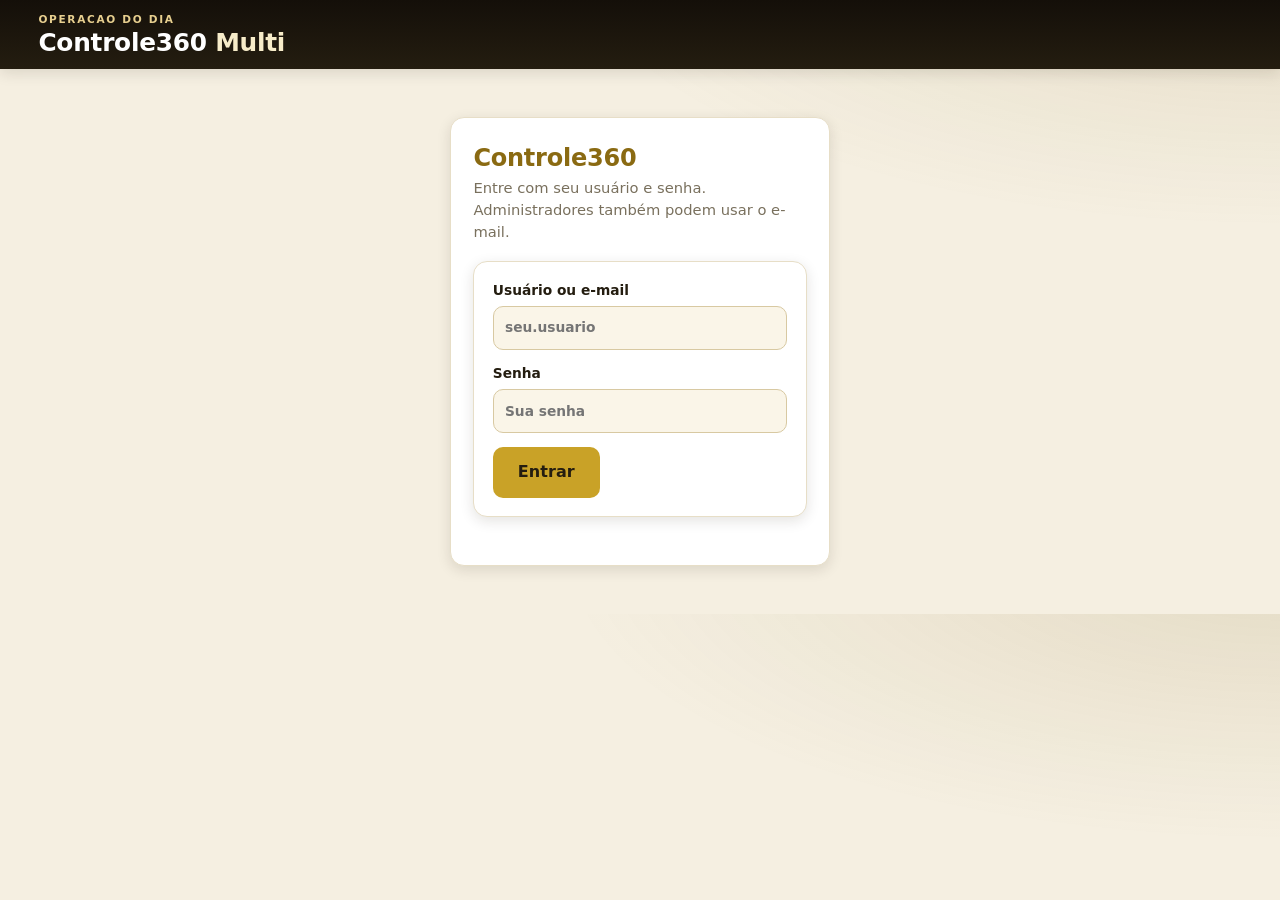
<file: index.html>
<!doctype html>
<html lang="pt-BR">
<head>
  <meta charset="utf-8">
  <meta name="viewport" content="width=device-width, initial-scale=1">
  <meta http-equiv="Content-Security-Policy" content="default-src 'self'; script-src 'self'; style-src 'self' 'unsafe-inline'; img-src 'self' data:; connect-src 'self' https://zcwnfrhtlhjfprsjktlx.supabase.co; base-uri 'self'; form-action 'self'; frame-ancestors 'none'">
  <title>Controle360 Multi — Estoque, CMV, Produção, Vendas e Consignados</title>
  <link rel="stylesheet" href="styles/main.css?v=20260914c">
</head>
<body>
  <header class="app-header">
    <div class="brand">
      <p class="eyebrow">Operacao do dia</p>
      <h1>Controle360 <span>Multi</span></h1>
      <p>Vendas, carrinhos, estoque e consignado em um painel direto.</p>
    </div>
    <div class="header-actions" id="headerActions" hidden>
      <button id="btnExport" class="secondary">Baixar Excel</button>
      <button id="btnDataTab" class="ghost">Backup</button>
      <button id="btnHelp" class="ghost">Ajuda</button>
      <button id="btnLogout" class="ghost">Sair</button>
    </div>
  </header>

  <div id="authRoot"></div>

  <main class="app-shell" id="appShell" hidden>
    <section class="business-bar" aria-label="Negócio ativo">
      <div>
        <label for="activeBusiness">Negócio ativo</label>
        <select id="activeBusiness"></select>
      </div>
      <button id="btnReset" class="danger ghost">Zerar dados locais</button>
    </section>

    <section id="dashboard" class="dashboard"></section>

    <div class="app-body">
      <nav class="tabs" id="tabsBar" aria-label="Módulos do sistema"></nav>

      <section id="view" class="view"></section>
    </div>
  </main>

  <nav class="bottom-nav" id="bottomNav" aria-label="Navegação principal" hidden></nav>

  <div class="more-menu" id="moreMenu" hidden>
    <div class="more-menu-backdrop" data-more-menu-close></div>
    <div class="more-menu-sheet" role="dialog" aria-modal="true" aria-label="Mais opções">
      <header>
        <strong>Mais</strong>
        <button type="button" class="ghost small" data-more-menu-close aria-label="Fechar">Fechar</button>
      </header>
      <div class="more-menu-list" id="moreMenuList"></div>
    </div>
  </div>

  <template id="emptyStateTemplate">
    <div class="empty-state">
      <strong>Nenhum registro ainda.</strong>
      <span>Cadastre os itens necessários para começar. O sistema não vem com exemplos preenchidos.</span>
    </div>
  </template>

  <div id="toastHost" class="toast-host" aria-live="polite"></div>

  <script src="src/utils.js?v=20260730b"></script>
  <script src="src/api.js?v=20260914b"></script>
  <script src="src/state.js?v=20260914b"></script>
  <script src="src/calculations.js?v=20260914c"></script>
  <script src="src/ui.js?v=20260730b"></script>
  <script src="src/auth.js?v=20260914c"></script>
  <script src="src/pricing.js?v=20260730b"></script>
  <script src="src/returns.js?v=20260730b"></script>
  <script src="src/sellerStock.js?v=20260730b"></script>
  <script src="src/calculator.js?v=20260730b"></script>
  <script src="src/salesCart.js?v=20260730b"></script>
  <script src="src/operationalMovements.js?v=20260730b"></script>
  <script src="src/sellerLedger.js?v=20260810f"></script>
  <script src="src/goals.js?v=20260730b"></script>
  <script src="src/sellerHelp.js?v=20260730b"></script>
  <script src="src/xlsx-lite.js?v=20260730b"></script>
  <script src="src/exportImport.js?v=20260914b"></script>
  <script src="src/app.js?v=20260914c"></script>
</body>
</html>
</file>
<file: styles/main.css>
/* Controle360 Multi — interface operacional.
   Direção: ferramenta de trabalho calma e legível, mobile-first (a maioria dos
   vendedores usa no celular). Um único acento de cor para ação e dinheiro,
   números tabulares alinhados como assinatura (estoque e valores sempre
   "batem" coluna a coluna). Paleta configurável por tema — ver seção
   "Temas" logo abaixo do :root. */

:root {
  /* ---- Valores fixos (não variam por tema) ---- */
  --danger: #b3261e;
  --danger-soft: #fbe7e6;
  --danger-deep: #8f1e17;
  --success: #1f7a45;
  --success-soft: #e3f3ea;
  --warning: #9a5a08;
  --radius: 14px;
  --radius-sm: 10px;
  --num: ui-monospace, "SF Mono", "Roboto Mono", Menlo, Consolas, monospace;
}

/* ---------- Temas ----------
   Contrato para quem for ligar o seletor de tema (ver nota no relatório):
   - atributo: data-theme="ouro" | data-theme="classico" no <html> (ou <body>).
   - sem o atributo, o tema padrão é "ouro" (direção atual do produto).
   - trocar o atributo repinta o app inteiro: botões, badges, aba ativa,
     anéis de foco, cabeçalhos de coluna do kanban e barras de destaque
     usam só variáveis, não cores fixas. */

:root,
:root[data-theme="ouro"] {
  --bg: #f5efe1;
  --surface: #ffffff;
  --surface-soft: #faf5e8;
  --ink: #241d10;
  --text: #2b2417;
  --muted: #79705d;
  --line: #e7dec7;
  --line-strong: #d8c9a2;

  /* estrutura/"chrome": ouro pede tinta escura (quase preto/marrom) para contraste */
  --brand: #241d10;
  --brand-deep: #140f09;
  --brand-soft: #efe3c5;
  --brand-border-soft: #e2d3a4;
  --brand-soft-hover: #e8dcae;

  /* acento principal: ouro/dourado — botões, aba ativa, foco, destaques */
  --accent: #c9a227;
  --accent-deep: #8a6a12;
  --accent-soft: #f7ecc9;
  --accent-ink: #7a5e0a;
  --accent-border-soft: #ecd9a0;
  --accent-contrast: #241d10;

  --header-eyebrow: #e7cf8f;
  --header-subtitle: #ddc998;
  --ink-contrast: #f7f0df;
  --ink-contrast-soft: #ecdfb8;
  --bg-glow: rgba(120, 94, 20, 0.14);

  --focus-ring: rgba(184, 138, 20, 0.5);
  --focus-ring-soft: rgba(184, 138, 20, 0.18);

  --shadow: 0 12px 30px rgba(30, 22, 6, 0.16);
  --shadow-sm: 0 4px 14px rgba(30, 22, 6, 0.12);
}

:root[data-theme="classico"] {
  --bg: #eef2f1;
  --surface: #ffffff;
  --surface-soft: #f6f8f7;
  --ink: #14302f;
  --text: #1f2d2c;
  --muted: #5d6f6d;
  --line: #d8e1df;
  --line-strong: #c2cfcc;

  --brand: #0f6b62;
  --brand-deep: #0c4f49;
  --brand-soft: #e4efed;
  --brand-border-soft: #bfe0db;
  --brand-soft-hover: #d2e8e4;

  --accent: #c9610c;
  --accent-deep: #b3550a;
  --accent-soft: #fbeede;
  --accent-ink: #7a4406;
  --accent-border-soft: #f0d4b3;
  --accent-contrast: #ffffff;

  --header-eyebrow: #a9dcd5;
  --header-subtitle: #c4e7e2;
  --ink-contrast: #eafaf7;
  --ink-contrast-soft: #d8efea;
  --bg-glow: rgba(15, 107, 98, 0.1);

  --focus-ring: rgba(201, 97, 12, 0.45);
  --focus-ring-soft: rgba(201, 97, 12, 0.16);

  --shadow: 0 12px 30px rgba(12, 60, 56, 0.1);
  --shadow-sm: 0 4px 14px rgba(12, 60, 56, 0.07);
}

* { box-sizing: border-box; }

html { -webkit-text-size-adjust: 100%; }

body {
  margin: 0;
  font-family: ui-sans-serif, system-ui, -apple-system, "Segoe UI", Roboto, "Helvetica Neue", Arial, sans-serif;
  background:
    radial-gradient(1200px 480px at 100% -10%, var(--bg-glow), transparent 60%),
    var(--bg);
  color: var(--text);
  line-height: 1.5;
}

h1, h2, h3 { line-height: 1.18; margin: 0; color: var(--ink); letter-spacing: -0.01em; }
p { margin: 0; }

button, input, select, textarea { font: inherit; color: inherit; }

/* ---------- Botões ---------- */
/* min-height ~44px em qualquer largura: alvo de toque confortável no celular. */
button {
  border: 1px solid transparent;
  border-radius: var(--radius-sm);
  background: var(--accent);
  color: var(--accent-contrast);
  padding: 0.7rem 1.05rem;
  min-height: 44px;
  cursor: pointer;
  font-weight: 650;
  letter-spacing: 0.005em;
  transition: transform 0.04s ease, background-color 0.15s ease, box-shadow 0.15s ease, border-color 0.15s ease;
}
button:hover { background: var(--accent-deep); }
button:active { transform: translateY(1px); }
button:disabled { opacity: 0.45; cursor: not-allowed; }

button.secondary {
  background: var(--brand);
  color: #fff;
}
button.secondary:hover { background: var(--brand-deep); }

button.ghost {
  background: transparent;
  color: var(--brand-deep);
  border-color: var(--line-strong);
}
button.ghost:hover { background: var(--brand-soft); border-color: var(--brand); }

button.danger { background: var(--danger); color: #fff; }
button.danger:hover { background: var(--danger-deep); }
button.danger.ghost { background: transparent; color: var(--danger); border-color: var(--danger-soft); }
button.danger.ghost:hover { background: var(--danger-soft); }

button.small { padding: 0.4rem 0.7rem; font-size: 0.85rem; border-radius: 8px; min-height: 36px; }

:focus-visible {
  outline: 3px solid var(--focus-ring);
  outline-offset: 2px;
  border-radius: 6px;
}

/* ---------- Cabeçalho ---------- */
/* Sticky só a partir do desktop (ver media query abaixo): no celular o
   cabeçalho fica alto (marca empilhada + botões de ação em largura total —
   Baixar Excel/Backup e exportação/Sair), e travá-lo no topo cobriria boa
   parte da tela o tempo todo durante a rolagem. */
.app-header {
  position: static;
  z-index: 30;
  display: flex;
  flex-direction: column;
  align-items: flex-start;
  gap: 0.9rem;
  padding: 1.1rem clamp(1rem, 4vw, 2.4rem);
  background: linear-gradient(180deg, var(--brand-deep), var(--brand));
  color: var(--ink-contrast);
  box-shadow: var(--shadow-sm);
}
.app-header .brand p { color: var(--header-subtitle); max-width: 60ch; }
.app-header h1 {
  color: #ffffff;
  font-size: clamp(1.4rem, 3.4vw, 2rem);
  font-weight: 760;
  margin: 0.15rem 0 0.25rem;
}
.app-header h1 span { color: var(--accent-soft); font-weight: 760; }
.eyebrow {
  text-transform: uppercase;
  letter-spacing: 0.16em;
  font-size: 0.66rem;
  font-weight: 700;
  color: var(--header-eyebrow) !important;
}
.header-actions { display: flex; gap: 0.6rem; flex-wrap: wrap; width: 100%; }
.header-actions[hidden] { display: none; }
.header-actions button { flex: 1 1 160px; }
.app-header button.secondary { background: var(--accent); color: var(--accent-contrast); }
.app-header button.secondary:hover { background: var(--accent-deep); }
.app-header button.ghost { color: var(--ink-contrast); border-color: rgba(255, 255, 255, 0.35); }
.app-header button.ghost:hover { background: rgba(255, 255, 255, 0.12); border-color: rgba(255,255,255,0.6); }

/* Desktop: cabeçalho volta a ser uma única linha, texto à esquerda e ações à
   direita, e cabe travado no topo (sticky) sem atrapalhar o conteúdo. */
@media (min-width: 721px) {
  .app-header { position: sticky; top: 0; flex-direction: row; align-items: flex-end; justify-content: space-between; gap: 1.5rem; }
  .header-actions { width: auto; flex-wrap: nowrap; }
  .header-actions button { flex: 0 0 auto; }
}

/* ---------- Estrutura ---------- */
.app-shell {
  max-width: 1180px;
  margin: 0 auto;
  padding: clamp(1rem, 3vw, 1.8rem) clamp(0.8rem, 4vw, 2.4rem) 4rem;
}

.business-bar {
  display: flex;
  align-items: flex-end;
  flex-wrap: wrap;
  gap: 0.85rem;
  background: var(--surface);
  border: 1px solid var(--line);
  border-radius: var(--radius);
  padding: 0.9rem 1rem;
  box-shadow: var(--shadow-sm);
}
.business-bar[hidden] { display: none; }
.business-bar > div { display: flex; flex-direction: column; gap: 0.3rem; flex: 1 1 240px; min-width: 0; }
.business-bar label { font-size: 0.72rem; text-transform: uppercase; letter-spacing: 0.1em; color: var(--muted); font-weight: 700; }
.business-bar select { min-width: 200px; }
.business-bar button { flex: 1 1 auto; }

@media (max-width: 480px) {
  .business-bar select { min-width: 0; width: 100%; }
  .business-bar button { width: 100%; }
}

/* ---------- Dashboard ---------- */
.dashboard {
  display: grid;
  grid-template-columns: repeat(auto-fit, minmax(150px, 1fr));
  gap: 0.7rem;
  margin: 1.1rem 0;
}
/* Precisa vencer .dashboard{display:grid} — sem isto o atributo hidden (usado
   para esconder o dashboard fixo na aba "Hoje", evitando duplicação) seria
   ignorado. */
.dashboard[hidden] { display: none; }
.metric-card {
  background: var(--surface);
  border: 1px solid var(--line);
  border-radius: var(--radius);
  padding: 0.95rem 1.05rem;
  display: flex;
  flex-direction: column;
  gap: 0.35rem;
  box-shadow: var(--shadow-sm);
  position: relative;
  overflow: hidden;
}
.metric-card::before {
  content: "";
  position: absolute;
  left: 0; top: 0; bottom: 0;
  width: 4px;
  background: var(--accent);
}
.metric-card span { font-size: 0.72rem; text-transform: uppercase; letter-spacing: 0.08em; color: var(--muted); font-weight: 700; }
.metric-card strong { font-size: 1.5rem; font-weight: 720; font-variant-numeric: tabular-nums; font-family: var(--num); color: var(--ink); }

@media (max-width: 400px) {
  /* 2 colunas em vez de empilhar tudo: no celular a rolagem até o conteúdo
     das abas fica bem mais curta com 6 métricas em 3 linhas em vez de 6. */
  .dashboard { grid-template-columns: repeat(2, 1fr); gap: 0.55rem; }
  .metric-card { padding: 0.8rem 0.85rem; }
  .metric-card strong { font-size: 1.15rem; }
}

/* ---------- Abas ---------- */
/* Nota de correção: .tabs NÃO fica sticky (era `position: sticky; top: 0`
   igual ao .app-header, que também é sticky top:0 — dois elementos presos
   no mesmo topo se sobrepõem, e o cabeçalho (z-index maior) acaba cobrindo
   as abas assim que a rolagem prende os dois ao mesmo tempo). Sem medir a
   altura real do cabeçalho (variável: 1 ou 2 linhas conforme a largura) não
   dá para travar as abas exatamente abaixo dele só com CSS, então a rolagem
   normal é o comportamento seguro. Mais abas virão (Vendedores, Aprovações,
   Metas, Ajuda, Calculadora...), por isso a barra rola horizontalmente e
   nunca quebra o layout. */
.tabs {
  display: flex;
  gap: 0.3rem;
  margin: 1.1rem 0 1.2rem;
  padding: 0.35rem;
  background: var(--surface);
  border: 1px solid var(--line);
  border-radius: 999px;
  overflow-x: auto;
  -webkit-overflow-scrolling: touch;
  scrollbar-width: thin;
  box-shadow: var(--shadow-sm);
}
.tabs::-webkit-scrollbar { height: 6px; }
.tabs::-webkit-scrollbar-thumb { background: var(--line-strong); border-radius: 999px; }
.tab-button {
  background: transparent;
  color: var(--muted);
  border: 0;
  padding: 0.6rem 1rem;
  min-height: 44px;
  border-radius: 999px;
  font-weight: 650;
  white-space: nowrap;
  flex: 0 0 auto;
}
.tab-button:hover { background: var(--brand-soft); color: var(--brand-deep); }
.tab-button.active { background: var(--accent); color: var(--accent-contrast); }

/* Agrupamento visual das abas por seção (Dia a dia / Mercadoria / Cadastros /
   Ferramentas). Mantém a barra num único rolar horizontal, com um rótulo
   pequeno e um divisor sutil antes de cada grupo. */
.tab-group {
  display: flex;
  align-items: center;
  gap: 0.3rem;
  flex: 0 0 auto;
}
.tab-group[hidden] { display: none; }
.tab-group + .tab-group {
  border-left: 1px solid var(--line);
  padding-left: 0.5rem;
  margin-left: 0.2rem;
}
.tab-group-label {
  font-size: 0.64rem;
  text-transform: uppercase;
  letter-spacing: 0.05em;
  color: var(--muted);
  font-weight: 700;
  white-space: nowrap;
  padding: 0 0.15rem;
  opacity: 0.8;
}

/* ---------- Navegação desktop larga: barra lateral (sidebar) ----------
   Abaixo de 960px a barra horizontal de sempre (.tabs, com scroll) continua
   valendo — é uma faixa estreita onde uma sidebar de ~230px comeria
   proporcionalmente demais da tela. A partir de 960px, .tabs vira uma coluna
   fixa à esquerda: resolve de vez o transbordamento da barra horizontal
   (medido: só cabiam ~1100px de ~3200px necessários em 1440px de viewport,
   e isso não melhora com monitor maior porque .app-shell tem max-width fixo)
   sem esconder nenhuma aba atrás de clique extra — todas ficam visíveis de
   uma vez, agrupadas pelas mesmas 4 seções que já existem.
   Sem position:sticky nesta v1: a altura real do .app-header sticky varia
   (1 ou 2 linhas conforme largura/zoom — ver comentário acima sobre por que
   .tabs não é sticky hoje), então travar a sidebar exatamente abaixo dele
   exigiria medir a altura real via JS; mais seguro a sidebar rolar junto com
   a página por enquanto. */
@media (min-width: 960px) {
  .app-body {
    display: grid;
    grid-template-columns: 232px 1fr;
    gap: 1.5rem;
    align-items: start;
  }
  .tabs {
    flex-direction: column;
    align-items: stretch;
    overflow-x: visible;
    border-radius: var(--radius);
    padding: 0.6rem;
    margin: 0;
  }
  .tab-group {
    flex-direction: column;
    align-items: stretch;
    gap: 0.15rem;
  }
  .tab-group + .tab-group {
    border-left: 0;
    border-top: 1px solid var(--line);
    margin-left: 0;
    padding-left: 0;
    margin-top: 0.5rem;
    padding-top: 0.5rem;
  }
  .tab-group-label { padding: 0.3rem 0.6rem 0.2rem; }
  .tab-button {
    width: 100%;
    text-align: left;
    border-radius: var(--radius-sm);
    /* A base .tab-button tem white-space:nowrap (certo na barra horizontal
       com scroll) — na sidebar isso cortaria rótulos longos como
       "Devoluções, desperdícios e brindes" contra a largura fixa da coluna.
       Aqui deixa quebrar em mais de uma linha. */
    white-space: normal;
    line-height: 1.25;
  }
}

/* ---------- Navegação mobile (bottom-nav + menu "Mais") ----------
   No celular a barra de abas do desktop (.tabs) some e esta navegação fixa
   no rodapé assume: 4 destinos principais por perfil + "Mais" para o
   restante (gerados em src/app.js a partir do mesmo TAB_ORDER/TAB_LABELS
   que alimenta .tabs, então não há lista duplicada). Acima de 720px volta
   a valer a barra de abas horizontal de sempre. */
.bottom-nav {
  display: none;
}
@media (max-width: 720px) {
  .bottom-nav {
    display: block;
    position: fixed;
    left: 0;
    right: 0;
    bottom: 0;
    z-index: 40;
    background: var(--surface);
    border-top: 1px solid var(--line);
    box-shadow: 0 -6px 18px rgba(0, 0, 0, 0.08);
    padding-bottom: env(safe-area-inset-bottom, 0);
  }
  .bottom-nav[hidden] { display: none; }
  .tabs { display: none; }
  #dashboard { display: none; }
  /* Folga inferior = bottom-nav (~64px) + a calculadora flutuante (56px, no
     canto inferior direito) + respiro, para o ultimo item de qualquer tela
     (ex.: botao de acao de um card da esteira) nunca ficar escondido embaixo
     do FAB. */
  .app-shell { padding-bottom: calc(9rem + env(safe-area-inset-bottom, 0)); }
}
.bottom-nav-set {
  display: flex;
}
.bottom-nav-set[hidden] { display: none; }
.bottom-nav-item {
  flex: 1 1 0;
  display: flex;
  align-items: center;
  justify-content: center;
  gap: 0.2rem;
  background: transparent;
  border: 0;
  border-radius: 0;
  min-height: 56px;
  padding: 0.4rem 0.2rem;
  color: var(--muted);
  font-weight: 650;
  font-size: 0.76rem;
}
.bottom-nav-item.active { color: var(--accent-deep); background: var(--accent-soft); }
.bottom-nav-label { white-space: nowrap; overflow: hidden; text-overflow: ellipsis; }

/* ---------- Menu "Mais" (sheet mobile) ---------- */
.more-menu[hidden] { display: none; }
.more-menu {
  position: fixed;
  inset: 0;
  z-index: 50;
  display: flex;
  align-items: flex-end;
}
.more-menu-backdrop {
  position: absolute;
  inset: 0;
  background: rgba(0, 0, 0, 0.45);
}
.more-menu-sheet {
  position: relative;
  width: 100%;
  max-height: 75vh;
  overflow-y: auto;
  background: var(--surface);
  border-radius: 18px 18px 0 0;
  padding: 1rem 1rem calc(1rem + env(safe-area-inset-bottom, 0));
  box-shadow: var(--shadow);
}
.more-menu-sheet header {
  display: flex;
  align-items: center;
  justify-content: space-between;
  margin-bottom: 0.6rem;
}
.more-menu-role[hidden] { display: none; }
.more-menu-role {
  display: flex;
  flex-direction: column;
  gap: 0.8rem;
}
/* Cada seção do menu "Mais" (celular) reproduz os mesmos grupos da barra do
   desktop: rótulo em linha cheia + itens em 2 colunas. */
.more-menu-group {
  display: grid;
  grid-template-columns: repeat(2, 1fr);
  gap: 0.5rem;
}
.more-menu-group-label {
  grid-column: 1 / -1;
  font-size: 0.7rem;
  text-transform: uppercase;
  letter-spacing: 0.04em;
  color: var(--muted);
  font-weight: 700;
  margin: 0;
}
.more-menu-item {
  text-align: left;
  padding: 0.75rem 0.9rem;
  min-height: 44px;
  border-radius: var(--radius-sm);
  background: var(--surface-soft);
  border: 1px solid var(--line);
  color: var(--ink);
  font-weight: 600;
}
.more-menu-item.active { background: var(--accent); color: var(--accent-contrast); border-color: transparent; }

@media (min-width: 721px) {
  .more-menu { display: none !important; }
}

/* ---------- Tela "Hoje" ---------- */
.today-screen { display: flex; flex-direction: column; gap: 1.2rem; }
.today-section {
  background: var(--surface);
  border: 1px solid var(--line);
  border-radius: var(--radius);
  padding: 1rem 1.1rem;
  box-shadow: var(--shadow-sm);
}
.today-section h3 { font-size: 1rem; font-weight: 700; margin-bottom: 0.7rem; }

/* Barra de progresso de meta na tela "Hoje" (metas semanais). Componente
   próprio e leve — não depende do CSS injetado por src/goals.js, que só existe
   quando a aba Metas foi montada. */
.today-goal { display: flex; flex-direction: column; gap: 0.35rem; }
.today-goal + .today-goal { margin-top: 0.7rem; padding-top: 0.7rem; border-top: 1px solid var(--line); }
.today-goal-top { display: flex; align-items: baseline; justify-content: space-between; gap: 0.5rem; }
.today-goal-name { font-weight: 650; color: var(--ink); }
.today-goal-pct { font-weight: 700; color: var(--accent-deep); font-variant-numeric: tabular-nums; white-space: nowrap; }
.today-goal-bar { height: 12px; border-radius: 999px; background: var(--line); overflow: hidden; }
.today-goal-bar i { display: block; height: 100%; border-radius: 999px; background: var(--accent); transition: width 0.4s ease; }
.today-goal small { color: var(--muted); font-size: 0.8rem; }
.today-goal.is-done .today-goal-bar i { background: var(--success); }
.today-goal.is-done .today-goal-pct { color: var(--success); }

.quick-actions { display: grid; grid-template-columns: repeat(auto-fit, minmax(130px, 1fr)); gap: 0.6rem; }
@media (max-width: 720px) {
  /* A calculadora flutuante (.calc-fab) e' position:fixed no canto inferior
     direito, na mesma faixa vertical onde a tela "Hoje" costuma renderizar
     a ultima linha de "Acoes rapidas" (ex.: "Meus pedidos"/"Metas") -
     reserva-se uma folga a direita so' aqui, onde o problema foi reproduzido,
     em vez de mexer em .app-shell (afetaria toda tela). */
  .quick-actions { padding-right: 70px; }
}
.quick-action {
  min-height: 48px;
  border-radius: var(--radius-sm);
  background: var(--accent);
  color: var(--accent-contrast);
  font-weight: 700;
}
.today-list { display: flex; flex-direction: column; gap: 0.55rem; }
.today-list li {
  display: flex;
  align-items: center;
  justify-content: space-between;
  gap: 0.6rem;
  padding: 0.55rem 0;
  border-bottom: 1px solid var(--line);
  font-size: 0.9rem;
}
.today-list li:last-child { border-bottom: 0; }

/* ---------- Seções ---------- */
.view { display: block; }
.section-head {
  display: flex;
  flex-direction: column;
  gap: 0.5rem;
  margin-bottom: 1.1rem;
}
.section-head h2 { font-size: 1.3rem; font-weight: 720; }
.section-head p { color: var(--muted); margin-top: 0.25rem; max-width: 72ch; }

@media (min-width: 721px) {
  .section-head { flex-direction: row; justify-content: space-between; align-items: flex-start; gap: 1rem; }
}

/* ---------- Formulários ---------- */
.grid-form {
  display: grid;
  grid-template-columns: repeat(auto-fit, minmax(220px, 1fr));
  gap: 0.85rem 1rem;
  background: var(--surface);
  border: 1px solid var(--line);
  border-radius: var(--radius);
  padding: 1.15rem;
  margin-bottom: 1.4rem;
  box-shadow: var(--shadow-sm);
}
.grid-form label {
  display: flex;
  flex-direction: column;
  gap: 0.32rem;
  font-weight: 650;
  font-size: 0.86rem;
  color: var(--ink);
}
.grid-form label.full,
.grid-form label.wide,
.grid-form .full,
.grid-form .wide { grid-column: 1 / -1; }
.sale-more-options {
  border: 1px dashed var(--line-strong);
  border-radius: var(--radius-sm);
  padding: 0.6rem 0.85rem;
}
.sale-more-options summary {
  cursor: pointer;
  font-weight: 650;
  font-size: 0.84rem;
  color: var(--brand-deep);
}
.sale-more-options[open] summary { margin-bottom: 0.7rem; }
.sale-more-options .grid-form {
  margin-bottom: 0;
  padding: 0;
  border: none;
  box-shadow: none;
  background: none;
}
.grid-form label span {
  font-weight: 500;
  font-size: 0.76rem;
  color: var(--muted);
}
.grid-form button[type="submit"] {
  grid-column: 1 / -1;
  justify-self: start;
  padding: 0.78rem 1.5rem;
  width: 100%;
}

@media (min-width: 481px) {
  .grid-form button[type="submit"] { width: auto; }
}

/* Formulário empilhado (uma coluna): usado em painéis menores (ficha
   técnica, simulador de custo, devolução/desperdício) em vez do grid de
   múltiplas colunas do .grid-form. */
.stack-form {
  display: flex;
  flex-direction: column;
  gap: 0.8rem;
}
.stack-form label {
  display: flex;
  flex-direction: column;
  gap: 0.32rem;
  font-weight: 650;
  font-size: 0.86rem;
  color: var(--ink);
}
.stack-form button[type="submit"] { width: 100%; }
@media (min-width: 481px) {
  .stack-form button[type="submit"] { width: auto; align-self: flex-start; }
}

/* Duas colunas lado a lado (Fichas técnicas, Preços) — empilha em telas
   estreitas, igual ao .three-columns já usado em Relatórios. */
.two-columns {
  display: grid;
  grid-template-columns: repeat(auto-fit, minmax(280px, 1fr));
  gap: 1rem;
  margin-bottom: 1.1rem;
  align-items: start;
}
.two-columns .panel-card { margin-top: 0; }

input, select, textarea {
  width: 100%;
  background: var(--surface-soft);
  border: 1px solid var(--line-strong);
  border-radius: var(--radius-sm);
  padding: 0.6rem 0.7rem;
  min-height: 44px;
  transition: border-color 0.15s ease, box-shadow 0.15s ease, background-color 0.15s ease;
}
input:focus, select:focus, textarea:focus {
  outline: none;
  border-color: var(--accent);
  background: #fff;
  box-shadow: 0 0 0 3px var(--focus-ring-soft);
}
textarea { min-height: 76px; resize: vertical; }
input[type="number"] { font-variant-numeric: tabular-nums; font-family: var(--num); }

/* ---------- Tabelas ---------- */
/* Estratégia mobile: rolagem horizontal dentro de .table-wrap (sem exigir
   mudança de marcação em src/ui.js) + primeira coluna fixada (sticky) para
   manter a identificação da linha (nome/id) visível enquanto o resto da
   tabela rola por baixo. Sombras de rolagem (gradiente) sinalizam que há
   mais colunas fora da tela. */
.table-wrap {
  overflow-x: auto;
  -webkit-overflow-scrolling: touch;
  border: 1px solid var(--line);
  border-radius: var(--radius);
  background: var(--surface);
  box-shadow: var(--shadow-sm);
  background-image:
    linear-gradient(to right, var(--surface) 0%, rgba(255, 255, 255, 0) 100%),
    linear-gradient(to left, var(--surface) 0%, rgba(255, 255, 255, 0) 100%),
    linear-gradient(to right, rgba(20, 16, 8, 0.12), rgba(20, 16, 8, 0) 100%),
    linear-gradient(to left, rgba(20, 16, 8, 0.12), rgba(20, 16, 8, 0) 100%);
  background-repeat: no-repeat;
  background-size: 24px 100%, 24px 100%, 10px 100%, 10px 100%;
  background-position: left, right, left, right;
  background-attachment: local, local, scroll, scroll;
}
table { width: 100%; border-collapse: collapse; min-width: 540px; }
thead th {
  position: sticky;
  top: 0;
  z-index: 2;
  text-align: left;
  font-size: 0.72rem;
  text-transform: uppercase;
  letter-spacing: 0.06em;
  color: var(--muted);
  background: var(--surface-soft);
  padding: 0.7rem 0.85rem;
  border-bottom: 2px solid var(--line);
  white-space: nowrap;
}
tbody td {
  padding: 0.65rem 0.85rem;
  border-bottom: 1px solid var(--line);
  vertical-align: middle;
  font-size: 0.92rem;
}
tbody tr:nth-child(even) td { background: rgba(15, 107, 98, 0.025); }
tbody tr:hover td { background: var(--brand-soft); }
tbody td strong { font-variant-numeric: tabular-nums; font-family: var(--num); font-weight: 650; }
table .actions { display: flex; gap: 0.4rem; flex-wrap: wrap; }

/* Primeira coluna fixa (nome/id) ao rolar na horizontal — só entra em jogo
   em telas estreitas, onde a tabela realmente precisa rolar. */
@media (max-width: 720px) {
  .table-wrap table th:first-child,
  .table-wrap table td:first-child {
    position: sticky;
    left: 0;
    z-index: 1;
    background: var(--surface);
    box-shadow: 1px 0 0 var(--line);
  }
  .table-wrap table thead th:first-child { z-index: 3; }
}

/* ---------- Badges ---------- */
.badge {
  display: inline-flex;
  align-items: center;
  gap: 0.2rem;
  padding: 0.12rem 0.5rem;
  border-radius: 999px;
  font-size: 0.72rem;
  font-weight: 700;
  background: var(--brand-soft);
  color: var(--brand-deep);
  white-space: nowrap;
}
.badge.ok { background: var(--success-soft); color: var(--success); }
.badge.warn { background: var(--accent-soft); color: var(--accent-ink); }

/* ---------- Avisos ---------- */
.notice {
  border-radius: var(--radius-sm);
  padding: 0.8rem 1rem;
  font-size: 0.9rem;
  border: 1px solid var(--line);
  background: var(--surface-soft);
  margin-bottom: 1rem;
}
.notice.warning { background: var(--accent-soft); border-color: var(--accent-border-soft); color: var(--accent-ink); }
.notice.info { background: var(--brand-soft); border-color: var(--brand-border-soft); color: var(--brand-deep); }
.notice.success { background: var(--success-soft); border-color: #c2e4cf; color: var(--success); }
.notice.error { background: var(--danger-soft); border-color: #f0c5c2; color: var(--danger); }

/* ---------- Estado vazio ---------- */
.empty-state {
  display: flex;
  flex-direction: column;
  gap: 0.35rem;
  align-items: flex-start;
  padding: 2rem 1.4rem;
  border: 1px dashed var(--line-strong);
  border-radius: var(--radius);
  background: var(--surface-soft);
  color: var(--muted);
}
.empty-state strong { color: var(--ink); font-size: 1.02rem; }

/* ---------- Cartões e colunas ---------- */
.panel-card {
  background: var(--surface);
  border: 1px solid var(--line);
  border-radius: var(--radius);
  padding: 1.1rem;
  box-shadow: var(--shadow-sm);
  margin-top: 1.1rem;
}
.panel-card h3 { font-size: 1rem; margin-bottom: 0.75rem; }
.three-columns {
  display: grid;
  grid-template-columns: repeat(auto-fit, minmax(260px, 1fr));
  gap: 1rem;
}
.three-columns .panel-card { margin-top: 0; }

/* ---------- Caixa de custo ---------- */
.cost-box {
  display: grid;
  grid-template-columns: repeat(auto-fit, minmax(160px, 1fr));
  gap: 0.7rem;
  margin-top: 1rem;
}
.cost-item {
  background: var(--surface);
  border: 1px solid var(--line);
  border-left: 4px solid var(--accent);
  border-radius: var(--radius-sm);
  padding: 0.75rem 0.9rem;
  display: flex;
  flex-direction: column;
  gap: 0.25rem;
}
.cost-item span { font-size: 0.74rem; text-transform: uppercase; letter-spacing: 0.06em; color: var(--muted); font-weight: 700; }
.cost-item strong { font-size: 1.15rem; font-variant-numeric: tabular-nums; font-family: var(--num); color: var(--ink); }

/* ---------- Kanban ---------- */
.kanban {
  display: grid;
  grid-auto-flow: column;
  grid-auto-columns: minmax(230px, 1fr);
  gap: 0.8rem;
  overflow-x: auto;
  -webkit-overflow-scrolling: touch;
  padding-bottom: 0.5rem;
  position: relative;
  scrollbar-width: thin;
}
.kanban::-webkit-scrollbar { height: 6px; }
.kanban::-webkit-scrollbar-thumb { background: var(--line-strong); border-radius: 999px; }
/* Classe aplicada via JS (markKanbanOverflow em ui.js) só quando o quadro
   realmente transborda — sem isto o corte da última coluna é silencioso (sem
   seta, sem scrollbar visível em muitos SOs), e quem não sabe que dá pra
   arrastar simplesmente não vê o resto das colunas. O aviso é um
   pseudo-elemento (não um nó extra no grid, que bagunçaria as colunas),
   posicionado absoluto sobre o próprio .kanban (que tem position:relative) —
   fica fixo visualmente no canto direito da área visível, não rola junto com
   o conteúdo. */
.kanban.is-scrollable { box-shadow: inset -24px 0 16px -16px rgba(0, 0, 0, 0.14); }
.kanban.is-scrollable::after {
  content: 'Arraste para o lado →';
  position: absolute;
  top: 0.4rem;
  right: 0.4rem;
  padding: 0.3rem 0.6rem;
  border-radius: 999px;
  background: var(--ink);
  color: var(--ink-contrast, #fff);
  font-size: 0.7rem;
  font-weight: 700;
  white-space: nowrap;
  pointer-events: none;
}
.kanban-column {
  background: var(--surface-soft);
  border: 1px solid var(--line);
  border-top: 3px solid var(--accent);
  border-radius: var(--radius);
  padding: 0.7rem;
  min-height: 120px;
}
.kanban-column h3 { font-size: 0.86rem; display: flex; align-items: center; gap: 0.4rem; margin-bottom: 0.6rem; color: var(--muted); text-transform: uppercase; letter-spacing: 0.05em; }
.kanban-dropzone { display: flex; flex-direction: column; gap: 0.55rem; min-height: 40px; border-radius: var(--radius-sm); }
.kanban-column.drag-over { outline: 2px dashed var(--accent); outline-offset: 2px; background: var(--accent-soft); }
.kanban-card {
  background: var(--surface);
  border: 1px solid var(--line);
  border-radius: var(--radius-sm);
  padding: 0.7rem 0.8rem;
  box-shadow: var(--shadow-sm);
  cursor: grab;
  display: flex;
  flex-direction: column;
  gap: 0.3rem;
  /* O card é item flex de .kanban-dropzone; sem isto ele não encolhe abaixo
     do conteúdo interno (bug clássico de min-width:auto) e vaza para a
     coluna vizinha quando o texto/badge do cabeçalho é mais longo. */
  min-width: 0;
}
.kanban-card:active { cursor: grabbing; }
.kanban-card strong { font-size: 0.95rem; color: var(--ink); }
.kanban-card p { font-size: 0.82rem; color: var(--muted); }
.kanban-card .actions { margin-top: 0.3rem; display: flex; gap: 0.35rem; flex-wrap: wrap; }

/* Alternativa ao arrastar-e-soltar: toque/arrastar HTML5 não funciona em
   telas touch, então todo cartão também tem um select para mudar de coluna
   (ver ui.js kanban() e app.js handleKanbanMove). */
.kanban-move {
  display: flex;
  flex-direction: column;
  gap: 0.2rem;
  font-size: 0.68rem;
  text-transform: uppercase;
  letter-spacing: 0.05em;
  font-weight: 700;
  color: var(--muted);
}
.kanban-move select {
  min-height: 38px;
  padding: 0.35rem 0.55rem;
  font-size: 0.82rem;
  font-weight: 500;
  text-transform: none;
  letter-spacing: 0;
  color: var(--text);
  /* Sem isto o select assume a largura da opção mais longa (ex. "Pronto
     (caixa montada)") e vaza para a coluna seguinte do kanban. */
  width: 100%;
  max-width: 100%;
  box-sizing: border-box;
}

@media (max-width: 480px) {
  .kanban { grid-auto-columns: minmax(78vw, 1fr); }
}

/* ---------- Devolução/Desperdício (src/returns.js) ---------- */
.returns-panel {
  margin-top: 1rem;
  padding: 1rem;
  background: var(--surface-soft);
  border: 1px solid var(--line);
  border-radius: var(--radius);
}
.returns-panel-head {
  display: flex;
  align-items: center;
  justify-content: space-between;
  gap: 0.6rem;
  margin-bottom: 0.75rem;
}
.returns-panel-head h3 { font-size: 1rem; }
.returns-panel-grid {
  display: grid;
  grid-template-columns: repeat(auto-fit, minmax(240px, 1fr));
  gap: 1rem;
}
.returns-form {
  background: var(--surface);
  border: 1px solid var(--line);
  border-radius: var(--radius-sm);
  padding: 0.9rem;
  box-shadow: var(--shadow-sm);
}
.returns-form h4 { font-size: 0.92rem; color: var(--ink); margin: 0; }
.returns-hint { font-size: 0.82rem; color: var(--muted); margin: 0; }

/* ---------- Preços (src/pricing.js) ---------- */
.pricing-hint { font-size: 0.85rem; color: var(--muted); margin: 0.4rem 0 0; }

/* ---------- Central de ajuda do vendedor (src/sellerHelp.js) ---------- */
.help-onboarding, .help-tips-panel, .help-faq-panel { margin-top: 1.1rem; }

.help-steps {
  list-style: none;
  margin: 0;
  padding: 0;
  display: flex;
  flex-direction: column;
  gap: 0.9rem;
}
.help-step { display: flex; gap: 0.75rem; align-items: flex-start; }
.help-step-number {
  flex: none;
  width: 28px;
  height: 28px;
  border-radius: 50%;
  background: var(--accent-soft);
  color: var(--accent-ink);
  display: flex;
  align-items: center;
  justify-content: center;
  font-weight: 800;
  font-size: 0.85rem;
}
.help-step-body strong { display: block; color: var(--ink); margin-bottom: 0.15rem; }
.help-step-body p { color: var(--muted); font-size: 0.9rem; }

.tip-list {
  list-style: none;
  margin: 0;
  padding: 0;
  display: grid;
  grid-template-columns: repeat(auto-fit, minmax(220px, 1fr));
  gap: 0.7rem;
}
.tip-card {
  background: var(--surface-soft);
  border: 1px solid var(--line);
  border-left: 4px solid var(--accent);
  border-radius: var(--radius-sm);
  padding: 0.75rem 0.9rem;
}
.tip-card strong { display: block; color: var(--ink); margin-bottom: 0.2rem; }
.tip-card p { color: var(--muted); font-size: 0.88rem; margin: 0; }

.help-search { margin-bottom: 0.9rem; }
.help-search input { max-width: 420px; }

.accordion { display: flex; flex-direction: column; gap: 0.5rem; }
.accordion-item {
  border: 1px solid var(--line);
  border-radius: var(--radius-sm);
  overflow: hidden;
  background: var(--surface);
}
.accordion-trigger {
  width: 100%;
  display: flex;
  align-items: center;
  justify-content: space-between;
  gap: 0.75rem;
  background: var(--surface-soft);
  border: 0;
  border-radius: 0;
  color: var(--ink);
  text-align: left;
  padding: 0.8rem 1rem;
  font-weight: 650;
}
.accordion-trigger:hover { background: var(--brand-soft); }
.accordion-icon {
  flex: none;
  font-size: 1.1rem;
  line-height: 1;
  color: var(--accent-deep);
  transition: transform 0.15s ease;
}
.accordion-item.open .accordion-icon { transform: rotate(45deg); }
.accordion-panel { padding: 0.2rem 1rem 0.9rem; color: var(--muted); font-size: 0.92rem; }
@media (prefers-reduced-motion: reduce) {
  .accordion-icon { transition: none; }
}

/* ---------- Hub de backup / exportação ---------- */
.export-grid {
  display: grid;
  grid-template-columns: repeat(auto-fit, minmax(260px, 1fr));
  gap: 1rem;
  margin-bottom: 1.2rem;
}
.export-card {
  background: var(--surface);
  border: 1px solid var(--line);
  border-radius: var(--radius);
  padding: 1.1rem;
  box-shadow: var(--shadow-sm);
  display: flex;
  flex-direction: column;
  gap: 0.7rem;
}
.export-card.highlight { border-color: var(--accent); box-shadow: 0 0 0 1px var(--accent), var(--shadow-sm); }
.export-card-head { display: flex; align-items: center; gap: 0.5rem; }
.export-card-head h3 { font-size: 1.05rem; }
.export-card p { font-size: 0.88rem; color: var(--muted); }
.export-tag {
  font-size: 0.66rem;
  text-transform: uppercase;
  letter-spacing: 0.08em;
  font-weight: 800;
  color: var(--brand-deep);
  background: var(--brand-soft);
  padding: 0.16rem 0.5rem;
  border-radius: 999px;
}
.export-actions { display: flex; gap: 0.55rem; flex-wrap: wrap; align-items: center; margin-top: auto; }
.export-actions.wrap { gap: 0.45rem; }
.hint-inline { font-size: 0.68rem; font-weight: 600; color: var(--muted); opacity: 0.85; }

/* Botão de arquivo (input file estilizado) */
.file-button {
  position: relative;
  overflow: hidden;
  display: inline-flex;
  align-items: center;
  justify-content: center;
  background: transparent;
  color: var(--brand-deep);
  border: 1px solid var(--line-strong);
  border-radius: var(--radius-sm);
  padding: 0.7rem 1.05rem;
  min-height: 44px;
  font-weight: 650;
  cursor: pointer;
  transition: background-color 0.15s ease, border-color 0.15s ease;
}
.file-button:hover { background: var(--brand-soft); border-color: var(--brand); }
.file-button input[type="file"] {
  position: absolute;
  inset: 0;
  opacity: 0;
  cursor: pointer;
  width: 100%;
  height: 100%;
}

/* ---------- Toasts ---------- */
.toast-host {
  position: fixed;
  left: 50%;
  bottom: 1.3rem;
  transform: translateX(-50%);
  z-index: 60;
  display: flex;
  flex-direction: column;
  gap: 0.5rem;
  align-items: center;
  pointer-events: none;
  width: min(92vw, 460px);
}
.toast {
  pointer-events: auto;
  background: var(--ink);
  color: var(--ink-contrast);
  border-radius: var(--radius-sm);
  padding: 0.7rem 1rem;
  font-size: 0.9rem;
  font-weight: 600;
  box-shadow: var(--shadow);
  opacity: 0;
  transform: translateY(10px);
  transition: opacity 0.22s ease, transform 0.22s ease;
  max-width: 100%;
}
.toast.show { opacity: 1; transform: translateY(0); }
.toast.success { background: var(--success); color: #fff; }
.toast.error { background: var(--danger); color: #fff; }

pre {
  background: var(--ink);
  color: var(--ink-contrast-soft);
  padding: 1rem;
  border-radius: var(--radius);
  overflow: auto;
  font-size: 0.8rem;
  max-height: 360px;
}

/* ---------- Ajuda contextual (ícone ⓘ + balão explicativo) ---------- */
/* Linha de rótulo: texto do campo + ícone de ajuda na mesma linha. */
.grid-form label > .field-label,
.stack-form label > .field-label {
  display: flex;
  align-items: center;
  gap: 0.34rem;
  font-weight: 650;
  font-size: 0.86rem;
  color: var(--ink);
}

/* Ícone "ⓘ" clicável/hover. tabindex torna acessível ao toque no celular.
   O seletor [data-tip] eleva a especificidade para vencer regras de span
   herdadas (ex.: .metric-card span em maiúsculas, hints esmaecidos). */
.help[data-tip] {
  display: inline-flex;
  align-items: center;
  justify-content: center;
  flex: none;
  width: 16px;
  height: 16px;
  border-radius: 50%;
  border: 1px solid var(--brand-border-soft);
  background: var(--brand-soft);
  color: var(--brand-deep);
  font-size: 0.66rem;
  font-weight: 800;
  font-style: normal;
  line-height: 1;
  letter-spacing: 0;
  text-transform: none;
  cursor: help;
  user-select: none;
  vertical-align: middle;
}
.help[data-tip]:hover { background: var(--brand-soft-hover); }
.help[data-tip]:focus-visible { outline: 2px solid var(--accent); outline-offset: 2px; }
/* Ajuda usada dentro de um título de métrica do painel. */
.metric-card .help[data-tip] { margin-left: 0.35rem; }

/* Balão único, posicionado por JS em coordenadas fixas (não é cortado por
   nenhum contêiner e fica sempre dentro da tela). */
.help-tip {
  position: fixed;
  left: 0;
  top: 0;
  z-index: 9999;
  max-width: 280px;
  background: var(--ink);
  color: var(--ink-contrast);
  font-size: 0.78rem;
  font-weight: 500;
  font-style: normal;
  line-height: 1.45;
  letter-spacing: 0;
  text-align: left;
  text-transform: none;
  padding: 0.6rem 0.75rem;
  border-radius: 10px;
  box-shadow: var(--shadow);
  pointer-events: none;
  opacity: 0;
  visibility: hidden;
  transform: translateY(3px);
  transition: opacity 0.14s ease, transform 0.14s ease;
}
.help-tip.show { opacity: 1; visibility: visible; transform: translateY(0); }

/* ---------- Responsivo (telas ~360px+) ---------- */
/* Base do arquivo já é mobile-first nas seções acima (dashboard, tabs,
   grid-form, tabelas, kanban, business-bar); os blocos abaixo cobrem ajustes
   finos que só fazem sentido em telas bem estreitas ou bem largas. */
@media (max-width: 720px) {
  table { min-width: 460px; }
  .help-tip { max-width: min(280px, calc(100vw - 24px)); }
}

@media (max-width: 360px) {
  .app-shell { padding-left: 0.7rem; padding-right: 0.7rem; }
  .metric-card strong { font-size: 1.05rem; }
  table { min-width: 400px; }
}

@media (prefers-reduced-motion: reduce) {
  *, *::before, *::after { transition: none !important; animation: none !important; }
}

/* ---------- Tela de login (src/auth.js) ---------- */
.auth-screen {
  max-width: 380px;
  margin: 3rem auto;
  background: var(--surface);
  border: 1px solid var(--line);
  border-radius: var(--radius);
  padding: 1.6rem 1.4rem;
  box-shadow: var(--shadow-sm);
}
.auth-title { color: var(--accent-deep); font-size: 1.5rem; margin-bottom: 0.3rem; }
.auth-subtitle { color: var(--muted); margin: 0 0 1.1rem; font-size: 0.92rem; }

/* ---------- Calculadora (src/calculator.js) ---------- */
.calculator-page { display: flex; flex-direction: column; gap: 1rem; }
.calculator-card { max-width: 340px; margin-left: auto; margin-right: auto; }
.calc-display {
  background: var(--ink);
  color: var(--ink-contrast);
  border-radius: var(--radius-sm);
  padding: 0.75rem 0.9rem;
  margin-bottom: 0.75rem;
  text-align: right;
}
.calc-expression { font-size: 0.8rem; color: var(--ink-contrast-soft); min-height: 1.1em; }
.calc-value { font-size: 2rem; font-family: var(--num); font-variant-numeric: tabular-nums; font-weight: 700; }
.calc-keypad { display: grid; grid-template-columns: repeat(4, 1fr); gap: 0.5rem; }
.calc-key {
  padding: 0.75rem 0;
  border-radius: var(--radius-sm);
  font-size: 1.05rem;
  font-family: var(--num);
}
.calc-key.span2 { grid-column: span 2; }
.calc-field { display: flex; flex-direction: column; gap: 0.3rem; margin-bottom: 0.7rem; font-size: 0.9rem; }
.calc-field label { color: var(--muted); font-size: 0.8rem; }
.calc-field input {
  padding: 0.55rem 0.7rem;
  border-radius: var(--radius-sm);
  border: 1px solid var(--line);
  background: var(--surface-soft);
  color: var(--ink);
}
.calc-tool h3 { display: flex; align-items: center; gap: 0.4rem; }

/* ---------- Carrinho de vendas ---------- */
.sales-cart-layout {
  display: grid;
  grid-template-columns: minmax(0, 1.05fr) minmax(320px, 0.95fr);
  gap: 1rem;
  align-items: start;
}
.sales-cart-builder,
.sales-cart-summary { min-width: 0; }
.compact-form { margin-bottom: 0.9rem; }
.cart-total {
  display: flex;
  align-items: center;
  justify-content: space-between;
  gap: 1rem;
  margin: 0.9rem 0;
  padding: 0.8rem 0;
  border-top: 1px solid var(--line);
  border-bottom: 1px solid var(--line);
}
.cart-total span { color: var(--muted); font-weight: 700; }
.cart-total strong { font-size: 1.35rem; font-family: var(--num); color: var(--ink); }
.approval-cart-list, .om-admin-list { display: grid; gap: 0.9rem; }
.approval-cart-card {
  background: var(--surface);
  border: 1px solid var(--accent-border-soft);
  border-radius: var(--radius);
  padding: 1rem;
  box-shadow: var(--shadow-sm);
}
.approval-card-head {
  display: flex;
  align-items: center;
  justify-content: space-between;
  gap: 0.75rem;
  flex-wrap: wrap;
  margin-bottom: 0.5rem;
}
.approval-items { display: grid; gap: 0.55rem; margin: 0.8rem 0; }
.approval-line {
  display: grid;
  grid-template-columns: minmax(0, 1fr) 120px;
  gap: 0.7rem;
  align-items: center;
  background: var(--surface-soft);
  border: 1px solid var(--line);
  border-radius: var(--radius-sm);
  padding: 0.65rem;
}
.approval-line span { min-width: 0; font-weight: 650; }
.approval-line small { display: block; color: var(--muted); font-weight: 500; }
.public-cart-page {
  min-height: 100vh;
  background: var(--bg);
  padding: clamp(1rem, 4vw, 2rem);
}
.public-cart-shell {
  width: min(880px, 100%);
  margin: 0 auto;
  display: grid;
  gap: 1rem;
}
.public-cart-brand {
  background: linear-gradient(180deg, var(--brand-deep), var(--brand));
  color: var(--ink-contrast);
  border-radius: var(--radius);
  padding: clamp(1.2rem, 4vw, 2rem);
  box-shadow: var(--shadow-sm);
}
.public-cart-brand h1 { color: #fff; font-size: clamp(1.7rem, 5vw, 2.5rem); }
.public-cart-brand p { color: var(--header-subtitle); max-width: 58ch; }
.public-cart-form { display: grid; gap: 0.85rem; }
.public-cart-form h2 { font-size: 1.15rem; }
.public-cart-form label { display: grid; gap: 0.3rem; }
.public-cart-form textarea { min-height: 92px; }
@media (max-width: 820px) {
  .sales-cart-layout { grid-template-columns: 1fr; }
  .approval-line { grid-template-columns: 1fr; }
}

/* ---------- Calculadora flutuante ---------- */
.calc-fab {
  position: fixed;
  right: clamp(1rem, 4vw, 1.4rem);
  bottom: clamp(1rem, 4vw, 1.4rem);
  width: 56px;
  height: 56px;
  border-radius: 50%;
  z-index: 80;
  box-shadow: var(--shadow);
  padding: 0;
  font-size: 1.35rem;
}
.calc-floating-panel {
  position: fixed;
  right: clamp(1rem, 4vw, 1.4rem);
  bottom: calc(clamp(1rem, 4vw, 1.4rem) + 68px);
  width: min(380px, calc(100vw - 2rem));
  max-height: min(680px, calc(100vh - 7rem));
  overflow: auto;
  z-index: 79;
  background: var(--surface);
  border: 1px solid var(--line-strong);
  border-radius: var(--radius);
  box-shadow: var(--shadow);
  padding: 0.9rem;
}
.calc-floating-panel[hidden] { display: none; }
.calc-floating-panel .calculator-page { display: block; }
.calc-floating-panel .three-columns { grid-template-columns: 1fr; }

/* No celular a bottom-nav ocupa a faixa inferior da tela: empurra a
   calculadora flutuante para cima dela, senão o botão redondo cobre o
   último item da barra (ex.: "Mais") e bloqueia o toque. */
@media (max-width: 720px) {
  .calc-fab {
    bottom: calc(64px + env(safe-area-inset-bottom, 0) + clamp(0.6rem, 3vw, 1rem));
  }
  .calc-floating-panel {
    bottom: calc(64px + env(safe-area-inset-bottom, 0) + clamp(0.6rem, 3vw, 1rem) + 68px);
  }
}
/* O sheet "Mais" (#moreMenu) e a calculadora flutuante disputam o mesmo
   canto inferior direito - com o sheet aberto, o botao redondo ficava por
   cima de itens do menu (ex.: "Metas"), competindo pelo toque. Escondida
   enquanto o sheet estiver aberto. */
body:has(#moreMenu:not([hidden])) .calc-fab,
body:has(#moreMenu:not([hidden])) .calc-floating-panel {
  display: none;
}
.calc-floating-head {
  display: flex;
  align-items: center;
  justify-content: space-between;
  gap: 1rem;
  margin-bottom: 0.65rem;
}
.calc-floating-head h2 { font-size: 1rem; }
.calc-floating-head button { min-height: 36px; }
.seller-permission-grid {
  display: grid;
  grid-template-columns: repeat(auto-fit, minmax(260px, 1fr));
  gap: 0.85rem;
}
.seller-ledger-grid {
  display: grid;
  grid-template-columns: repeat(auto-fit, minmax(300px, 1fr));
  gap: 0.85rem;
  margin-top: 0.9rem;
}
/* Totais no topo da aba Vendedores: mercadoria com vendedores + a receber */
.seller-overview-metrics {
  grid-template-columns: repeat(auto-fit, minmax(220px, 1fr));
  margin-bottom: 0.4rem;
}


.seller-payment-pulse { display: grid; gap: 0.7rem; border-left: 4px solid var(--line-strong); }
.seller-payment-pulse.is-ok { border-color: var(--success); background: linear-gradient(90deg, var(--success-soft), var(--surface) 58%); }
.seller-payment-pulse.is-warning { border-color: var(--warning); background: linear-gradient(90deg, var(--accent-soft), var(--surface) 58%); }
.seller-payment-pulse.is-danger { border-color: var(--danger); background: linear-gradient(90deg, var(--danger-soft), var(--surface) 58%); }
.payment-pulse-status { font-size: 0.76rem; font-weight: 800; border-radius: 999px; padding: 0.28rem 0.55rem; background: var(--surface); border: 1px solid currentColor; white-space: nowrap; }
.seller-payment-pulse.is-ok .payment-pulse-status { color: var(--success); }
.seller-payment-pulse.is-warning .payment-pulse-status { color: var(--warning); }
.seller-payment-pulse.is-danger .payment-pulse-status { color: var(--danger); }
.payment-pulse-main { display: flex; align-items: center; gap: 0.8rem; }
.payment-pulse-main > strong { font-family: var(--num); font-size: 1.5rem; line-height: 1; color: var(--ink); }
.payment-pulse-main div { display: grid; gap: 0.12rem; }
.payment-pulse-main span { font-size: 0.78rem; font-weight: 750; color: var(--ink); }
.payment-pulse-main small { color: var(--muted); font-size: 0.76rem; }
@media (max-width: 480px) { .payment-pulse-main { align-items: flex-start; } }
/* Faixa de resumo dentro de cada card de vendedor (visível sem expandir):
   mercadoria em mãos, dívida e último pagamento — o "mapa" que o admin quer
   ver de relance. */
.seller-stat-strip {
  display: grid;
  grid-template-columns: repeat(3, 1fr);
  gap: 0.5rem;
  margin: 0.7rem 0 0.2rem;
}
.seller-stat {
  background: var(--surface-2, var(--bg, #faf6ec));
  border: 1px solid var(--line);
  border-radius: var(--radius-sm);
  padding: 0.5rem 0.6rem;
  display: flex;
  flex-direction: column;
  gap: 0.1rem;
  min-width: 0;
}
.seller-stat span { font-size: 0.7rem; color: var(--muted); text-transform: uppercase; letter-spacing: 0.02em; }
.seller-stat strong { font-size: 1.02rem; color: var(--ink); line-height: 1.15; overflow-wrap: anywhere; }
.seller-stat small { font-size: 0.72rem; color: var(--muted); }
.seller-stat.is-debt { border-color: var(--danger-soft); background: var(--danger-soft); }
.seller-stat.is-debt strong { color: var(--danger-deep); }
.seller-stat.is-ok strong { color: var(--success); }

@media (max-width: 480px) {
  .seller-stat-strip { grid-template-columns: 1fr; }
}

.seller-manage-panel {
  display: grid;
  gap: 0.7rem;
  margin-top: 0.75rem;
  padding-top: 0.75rem;
  border-top: 1px dashed var(--line);
}
.seller-manage-panel h3 { font-size: 0.92rem; margin: 0.4rem 0 0; }
.seller-manage-grid {
  display: grid;
  grid-template-columns: repeat(auto-fit, minmax(160px, 1fr));
  gap: 0.6rem;
}
.seller-order-account-list { display: grid; gap: 0.8rem; }
.seller-order-account {
  display: grid;
  gap: 0.65rem;
  padding: 0.85rem;
  border: 1px solid var(--line);
  border-radius: var(--radius);
  background: var(--surface);
}
.seller-order-account .approval-card-head small { display: block; color: var(--muted); margin-top: 0.15rem; }
.seller-order-account h4 { font-size: 0.82rem; margin: 0.15rem 0 0; }
.seller-account-summary { display: grid; grid-template-columns: repeat(3, minmax(0, 1fr)); gap: 0.45rem; }
.seller-account-summary > div {
  display: grid;
  gap: 0.12rem;
  padding: 0.55rem;
  border: 1px solid var(--line);
  border-radius: var(--radius-sm);
  background: var(--surface-soft);
}
.seller-account-summary span { color: var(--muted); font-size: 0.72rem; }
.seller-account-summary strong { font-family: var(--num); font-size: 0.95rem; }
.seller-account-summary .is-open { border-color: var(--danger-soft); background: var(--danger-soft); }
.seller-account-summary .is-open strong { color: var(--danger-deep); }
.seller-account-summary .is-paid strong { color: var(--success); }
.seller-order-payment { padding-top: 0.65rem; border-top: 1px dashed var(--line); }
@media (max-width: 620px) { .seller-account-summary { grid-template-columns: 1fr; } }
.ss-hint { font-size: 0.82rem; color: var(--muted, #5d6f6d); margin-top: 0.5rem; }
.ss-approval-detail { font-size: 0.88rem; color: var(--muted, #5d6f6d); margin: 0; }
.seller-permission-card {
  display: grid;
  gap: 0.65rem;
  background: var(--surface);
  border: 1px solid var(--line);
  border-radius: var(--radius);
  padding: 0.95rem;
  box-shadow: var(--shadow-sm);
}
.seller-permission-card label {
  display: flex;
  align-items: center;
  gap: 0.5rem;
  font-size: 0.92rem;
}
.seller-permission-card label:has(input[type="number"]) {
  display: grid;
  align-items: stretch;
  gap: 0.25rem;
}
.seller-permission-card input[type="checkbox"] {
  width: 18px;
  height: 18px;
  flex: 0 0 auto;
}
.seller-permission-stock-adjust {
  display: flex;
  align-items: center;
  gap: 0.5rem;
  flex-wrap: wrap;
  padding-top: 0.5rem;
  border-top: 1px dashed var(--line);
}
.dashboard-period-card { gap: 0.5rem; }
.dashboard-period-fields {
  display: grid;
  grid-template-columns: 1fr 1fr;
  gap: 0.45rem;
}
.dashboard-period-fields input { min-width: 0; padding: 0.45rem; }
@media (max-width: 420px) {
  .dashboard-period-fields { grid-template-columns: 1fr; }
}


/* ---------- Ajustes operacionais compactos ---------- */
.app-header { padding-top: 0.75rem; padding-bottom: 0.75rem; gap: 0.55rem; }
.app-header .brand p:not(.eyebrow) { display: none; }
.app-header h1 { font-size: clamp(1.15rem, 2.6vw, 1.55rem); margin: 0; }
.header-actions button { min-height: 38px; padding: 0.55rem 0.75rem; }

.sales-cart-layout-modern { grid-template-columns: minmax(0, 1.1fr) minmax(300px, 0.9fr); }
.cart-panel-head {
  display: flex;
  align-items: flex-start;
  justify-content: space-between;
  gap: 0.75rem;
  margin-bottom: 0.75rem;
}
.cart-panel-head h3 { margin: 0; font-size: 1.05rem; }
.cart-panel-head p { margin: 0.18rem 0 0; color: var(--muted); font-size: 0.86rem; }
.cart-config-grid {
  display: grid;
  grid-template-columns: repeat(4, minmax(0, 1fr));
  gap: 0.55rem;
  margin-bottom: 0.8rem;
}
.cart-config-grid label { display: grid; gap: 0.25rem; font-size: 0.82rem; color: var(--muted); }
.cart-config-grid .wide { grid-column: 1 / -1; }
.cart-product-grid {
  display: grid;
  grid-template-columns: repeat(auto-fill, minmax(138px, 1fr));
  gap: 0.5rem;
  margin-bottom: 0.75rem;
}
.cart-product-pick {
  min-height: 86px;
  display: grid;
  align-content: center;
  gap: 0.18rem;
  text-align: left;
  background: var(--surface-soft);
  color: var(--ink);
  border: 1px solid var(--line);
  border-radius: var(--radius-sm);
  box-shadow: none;
}
.cart-product-pick:hover { border-color: var(--accent); background: #fff; transform: translateY(-1px); }
.cart-product-pick strong { font-size: 0.9rem; line-height: 1.15; }
.cart-product-pick span { color: var(--accent-deep); font-family: var(--num); font-weight: 800; }
.cart-product-pick small { color: var(--muted); font-size: 0.72rem; }
.cart-manual-add {
  display: grid;
  grid-template-columns: minmax(0, 1.4fr) 86px 104px auto;
  gap: 0.45rem;
  align-items: center;
}
.cart-draft-list { display: grid; gap: 0.5rem; }
.cart-draft-item {
  display: grid;
  grid-template-columns: minmax(0, 1fr) auto auto auto;
  gap: 0.55rem;
  align-items: center;
  padding: 0.6rem;
  border: 1px solid var(--line);
  border-radius: var(--radius-sm);
  background: var(--surface-soft);
}
.cart-draft-item span { display: block; color: var(--muted); font-size: 0.78rem; }
.cart-stepper { display: grid; grid-template-columns: 34px 72px 34px; gap: 0.25rem; align-items: center; }
.cart-stepper input { text-align: center; padding: 0.45rem 0.25rem; }
.cart-primary-actions { margin-top: 0.8rem; }
.sales-cart-kpis {
  display: grid;
  grid-template-columns: repeat(auto-fit, minmax(150px, 1fr));
  gap: 0.55rem;
  margin-bottom: 0.75rem;
}
.cart-saved-grid { display: grid; grid-template-columns: repeat(auto-fit, minmax(260px, 1fr)); gap: 0.75rem; }
.cart-saved-card {
  display: grid;
  gap: 0.65rem;
  padding: 0.85rem;
  border: 1px solid var(--line);
  border-radius: var(--radius-sm);
  background: var(--surface);
  box-shadow: var(--shadow-sm);
}
.cart-saved-card header,
.cart-saved-card footer {
  display: flex;
  align-items: flex-start;
  justify-content: space-between;
  gap: 0.75rem;
}
.cart-saved-card header span { display: block; color: var(--muted); font-size: 0.78rem; margin-top: 0.1rem; }
.cart-saved-card ul { list-style: none; display: grid; gap: 0.35rem; margin: 0; padding: 0; }
.cart-saved-card li { display: flex; justify-content: space-between; gap: 0.5rem; color: var(--muted); font-size: 0.86rem; }
.help-report-panel { display: grid; gap: 0.7rem; }
.help-report-panel label { display: grid; gap: 0.3rem; }
.help-report-panel textarea { min-height: 110px; }

/* Tipo de venda (segmented control) — topo do carrinho unificado */
.sale-type-switch {
  display: grid;
  grid-template-columns: 1fr 1fr;
  gap: 0.4rem;
  margin-bottom: 0.85rem;
}
.sale-type-option {
  padding: 0.7rem 0.6rem;
  border: 1.5px solid var(--line);
  border-radius: var(--radius-sm);
  background: var(--surface-soft);
  color: var(--muted);
  font-weight: 700;
  font-size: 0.9rem;
  cursor: pointer;
  text-align: center;
  transition: border-color .15s, background .15s, color .15s;
}
.sale-type-option:hover { border-color: var(--accent); }
.sale-type-option.active {
  border-color: var(--accent);
  background: var(--accent);
  color: #1c1403;
}

/* Esteira de pedidos (board) — cards agrupados por caixa */
.board-kanban { margin-top: 0.4rem; }
.board-card { display: grid; gap: 0.5rem; }
/* Sem flex-wrap + min-width:0 no nome, "who" (nome do vendedor/cliente) longo
   + o badge de tipo não cabem numa linha só, não encolhem (min-width:auto é o
   padrão de item flex) e vazam para fora do card, sobrepondo a coluna vizinha
   do kanban — bug real reproduzido em qualquer coluna, inclusive Despachado. */
.board-card-head { display: flex; justify-content: space-between; align-items: flex-start; gap: 0.5rem; flex-wrap: wrap; }
.board-card-head strong { font-size: 0.92rem; min-width: 0; overflow-wrap: break-word; flex: 1 1 auto; }
.board-card-items { list-style: none; margin: 0; padding: 0; display: grid; gap: 0.3rem; }
.board-card-items li { display: flex; justify-content: space-between; gap: 0.5rem; color: var(--muted); font-size: 0.84rem; }
.board-card-foot { display: flex; justify-content: space-between; align-items: center; border-top: 1px dashed var(--line); padding-top: 0.4rem; }
.board-card-foot strong { font-family: var(--num); }
.board-card-pending { border-color: var(--accent); box-shadow: 0 0 0 1px var(--accent) inset; }
.board-edit-line { display: grid; grid-template-columns: minmax(0, 1fr) 70px 84px; gap: 0.35rem; align-items: center; }
.board-edit-line input { padding: 0.35rem 0.3rem; text-align: center; }
.board-empty { color: var(--muted); text-align: center; padding: 0.4rem 0; }
@media (max-width: 820px) {
  .board-edit-line { grid-template-columns: 1fr; }
}
@media (max-width: 820px) {
  .sales-cart-layout-modern,
  .cart-config-grid,
  .cart-manual-add,
  .cart-draft-item { grid-template-columns: 1fr; }
  .cart-stepper { grid-template-columns: 42px minmax(74px, 1fr) 42px; }
  .cart-saved-card header,
  .cart-saved-card footer { align-items: stretch; flex-direction: column; }
}


/* ---------- Resumo operacional e edição rápida do carrinho ---------- */
.operations-snapshot {
  grid-column: 1 / -1;
  display: grid;
  gap: 0.8rem;
  padding: 1rem;
  border: 1px solid var(--line);
  border-radius: var(--radius);
  background: linear-gradient(135deg, var(--surface) 0%, var(--accent-soft) 100%);
  box-shadow: var(--shadow-sm);
}
.operations-snapshot-head { display: flex; align-items: start; justify-content: space-between; gap: 0.75rem; }
.operations-snapshot-head span { color: var(--accent-deep); font-size: 0.72rem; font-weight: 800; letter-spacing: 0.08em; text-transform: uppercase; }
.operations-snapshot-head h2 { margin: 0.18rem 0 0; font-size: 1.15rem; }
.operations-kpis { display: grid; grid-template-columns: repeat(4, minmax(0, 1fr)); gap: 0.65rem; }
.operations-kpis article { display: grid; gap: 0.32rem; padding: 0.75rem; border: 1px solid var(--line); border-radius: var(--radius-sm); background: var(--surface); }
.operations-kpis article.needs-attention { border-color: var(--accent); box-shadow: 0 0 0 1px var(--accent) inset; }
.operations-kpis span { color: var(--muted); font-size: 0.72rem; font-weight: 750; letter-spacing: 0.05em; text-transform: uppercase; }
.operations-kpis strong { font-family: var(--num); font-size: 1.2rem; }
.operations-kpis small { color: var(--muted); min-height: 2.4em; }
.link-button { justify-self: start; padding: 0; min-height: 0; border: 0; color: var(--accent-deep); background: transparent; font-weight: 750; }
.link-button:hover { text-decoration: underline; background: transparent; }
.sales-trend-card { display: grid; grid-template-columns: minmax(180px, 0.7fr) minmax(240px, 1.3fr); gap: 1rem; align-items: end; padding: 0.8rem; border-radius: var(--radius-sm); background: var(--surface); border: 1px solid var(--line); }
.sales-trend-card h3, .sales-trend-card p { margin: 0; }
.sales-trend-card p { color: var(--muted); font-size: 0.84rem; margin-top: 0.25rem; }
.sales-bars { display: grid; grid-template-columns: repeat(7, 1fr); align-items: end; gap: 0.45rem; height: 118px; }
.sales-bar { display: grid; grid-template-rows: 1fr auto; gap: 0.25rem; height: 100%; align-items: end; text-align: center; }
.sales-bar i { width: 100%; min-height: 4px; border-radius: 6px 6px 2px 2px; background: var(--accent); }
.sales-bar span { color: var(--muted); font-size: 0.7rem; text-transform: capitalize; }
.cart-price-editor { display: grid; gap: 0.15rem; color: var(--muted); font-size: 0.72rem; font-weight: 700; }
.cart-price-editor input { width: 96px; padding: 0.38rem; text-align: right; }

@media (max-width: 820px) {
  .operations-kpis { grid-template-columns: repeat(2, minmax(0, 1fr)); }
  .sales-trend-card { grid-template-columns: 1fr; }
  .cart-price-editor input { width: 100%; }
}
@media (max-width: 420px) {
  .operations-snapshot-head { align-items: stretch; flex-direction: column; }
  .operations-kpis { grid-template-columns: 1fr; }
}

.product-editor-dialog {
  width: min(760px, calc(100vw - 1.5rem));
  max-height: min(760px, calc(100vh - 1.5rem));
  padding: 0;
  border: 0;
  border-radius: var(--radius);
  background: var(--surface);
  box-shadow: 0 24px 72px rgba(0, 0, 0, 0.28);
}
.product-editor-dialog::backdrop { background: rgba(15, 23, 42, 0.52); }
.product-editor-form { max-height: inherit; overflow: auto; padding: 1rem; }
.product-editor-form header,
.product-editor-form footer { grid-column: 1 / -1; display: flex; align-items: center; justify-content: space-between; gap: 0.75rem; }
.product-editor-form header span { color: var(--accent-deep); font-size: 0.72rem; font-weight: 800; letter-spacing: 0.08em; text-transform: uppercase; }
.product-editor-form header h2 { margin: 0.15rem 0 0; font-size: 1.2rem; }
.product-editor-form footer { justify-content: flex-end; padding-top: 0.35rem; border-top: 1px solid var(--line); }
@media (max-width: 540px) {
  .product-editor-dialog { width: calc(100vw - 0.8rem); max-height: calc(100vh - 0.8rem); }
  .product-editor-form footer { align-items: stretch; flex-direction: column-reverse; }
  .product-editor-form footer button { width: 100%; }
}


/* Núcleo financeiro */
.finance-metrics {
  margin-bottom: 18px;
}

.finance-metrics article {
  min-height: 132px;
}

.finance-metrics article.needs-attention {
  border-color: rgba(220, 38, 38, .38);
  background: linear-gradient(145deg, rgba(254, 242, 242, .96), rgba(255, 255, 255, .96));
}

.finance-entry-create {
  margin: 0 0 18px;
}

.finance-entry-create > summary {
  cursor: pointer;
  font-weight: 800;
  color: var(--primary);
  list-style-position: inside;
}

.finance-entry-create[open] > summary {
  margin-bottom: 16px;
}

.financial-payment-dialog {
  max-width: 520px;
}

@media (max-width: 760px) {
  .finance-metrics {
    grid-template-columns: repeat(2, minmax(0, 1fr));
  }

  .financial-payment-dialog {
    width: calc(100% - 24px);
  }
}

@media (max-width: 440px) {
  .finance-metrics {
    grid-template-columns: 1fr;
  }
}


/* Visão 360 do cliente */
.client-editor-dialog {
  max-width: 1040px;
}

.client-editor-shell > header {
  display: flex;
  align-items: flex-start;
  justify-content: space-between;
  gap: 16px;
  margin-bottom: 18px;
}

.client-editor-shell > header span {
  color: var(--muted);
  font-size: .78rem;
  font-weight: 800;
  letter-spacing: .08em;
  text-transform: uppercase;
}

.client-editor-shell > header h2 {
  margin: 4px 0 0;
}

.client-history-metrics {
  margin-bottom: 18px;
}

.client-editor-columns {
  align-items: start;
}

@media (max-width: 760px) {
  .client-editor-dialog {
    width: calc(100% - 18px);
  }

  .client-history-metrics {
    grid-template-columns: repeat(2, minmax(0, 1fr));
  }

  .client-editor-columns {
    grid-template-columns: 1fr;
  }
}

@media (max-width: 440px) {
  .client-history-metrics {
    grid-template-columns: 1fr;
  }
}


/* Visão 360 do produto */
.product-history-metrics {
  margin-bottom: 4px;
}

.product-movement-history {
  margin: 4px 0 8px;
}

.product-movement-history > summary {
  cursor: pointer;
  color: var(--primary);
  font-weight: 800;
}

.product-movement-history[open] > summary {
  margin-bottom: 14px;
}

@media (max-width: 760px) {
  .product-history-metrics {
    grid-template-columns: repeat(2, minmax(0, 1fr));
  }
}

@media (max-width: 440px) {
  .product-history-metrics {
    grid-template-columns: 1fr;
  }
}


/* Compras com vários itens */
.purchase-builder {
  align-items: start;
  margin-bottom: 18px;
}

.purchase-draft-summary {
  min-width: 0;
}

.purchase-draft-head {
  display: flex;
  align-items: flex-end;
  justify-content: space-between;
  gap: 16px;
  margin-bottom: 14px;
}

.purchase-draft-head span,
.purchase-draft-head small {
  color: var(--muted);
  font-size: .8rem;
  font-weight: 700;
}

.purchase-draft-head strong {
  display: block;
  margin-top: 3px;
  color: var(--primary);
  font-size: 1.55rem;
}

.purchase-finalize {
  margin-bottom: 22px;
}

.purchase-finalize > summary {
  cursor: pointer;
  color: var(--primary);
  font-weight: 800;
}

.purchase-finalize[open] > summary {
  margin-bottom: 16px;
}

@media (max-width: 760px) {
  .purchase-builder {
    grid-template-columns: 1fr;
  }
}


/* Relatórios filtráveis */
.report-period-bar {
  display: flex;
  align-items: end;
  gap: 16px;
  margin-bottom: 18px;
}

.report-period-bar > div {
  margin-right: auto;
}

.report-period-bar span {
  display: block;
  color: var(--muted);
  font-size: .78rem;
  font-weight: 800;
  text-transform: uppercase;
}

.report-period-bar strong {
  display: block;
  margin-top: 4px;
  font-size: 1.05rem;
}

.report-period-bar label {
  min-width: 150px;
}

.report-metrics {
  margin-bottom: 18px;
}

@media (max-width: 760px) {
  .report-period-bar {
    align-items: stretch;
    flex-direction: column;
  }

  .report-period-bar > div {
    margin-right: 0;
  }

  .report-period-bar label {
    min-width: 0;
  }
}

/* Correção em massa de custo (aba Produtos): lista só os produtos que têm
   estoque físico valendo R$ 0, para o admin preencher tudo de uma vez em
   vez de abrir produto por produto. */
.missing-cost-panel { border-left: 3px solid var(--warn, #d98324); margin-bottom: 1.25rem; }
.missing-cost-panel .hint-inline { display: block; margin-bottom: 0.75rem; white-space: normal; }
.missing-cost-row {
  display: flex;
  flex-wrap: wrap;
  align-items: center;
  gap: 0.5rem 0.75rem;
  padding: 0.45rem 0;
  border-top: 1px solid var(--border, rgba(0, 0, 0, 0.08));
}
.missing-cost-row > span { flex: 1 1 12rem; min-width: 0; font-weight: 600; font-size: 0.85rem; }
.missing-cost-row > span small { display: block; font-weight: 400; opacity: 0.7; }
.missing-cost-row > input { flex: 0 1 10rem; }
.missing-cost-panel button { margin-top: 0.85rem; }

/* Gráfico de barras horizontais dos relatórios (CSS puro, sem biblioteca).
   Usado por "mais vendidos", "receita por canal" e "receita por mês". */
.bar-chart { list-style: none; margin: 0; padding: 0; display: grid; gap: 0.5rem; }
.bar-chart li {
  display: grid;
  grid-template-columns: minmax(6rem, 8rem) 1fr auto;
  align-items: center;
  gap: 0.6rem;
}
.bar-chart-label {
  font-size: 0.78rem;
  font-weight: 600;
  min-width: 0;
  overflow: hidden;
  text-overflow: ellipsis;
  white-space: nowrap;
}
.bar-chart-track {
  background: var(--border, rgba(0, 0, 0, 0.08));
  border-radius: 999px;
  height: 0.7rem;
  overflow: hidden;
}
.bar-chart-track > i {
  display: block;
  height: 100%;
  border-radius: 999px;
  background: var(--accent, #c9a227);
  min-width: 2px;
}
.bar-chart-value { font-size: 0.78rem; white-space: nowrap; }

@media (max-width: 600px) {
  .bar-chart li { grid-template-columns: 1fr auto; grid-template-areas: "label value" "track track"; }
  .bar-chart-label { grid-area: label; white-space: normal; }
  .bar-chart-value { grid-area: value; }
  .bar-chart-track { grid-area: track; }
}

/* ---------- Recebimentos do dia (tela "Hoje") ---------- */
.receipts-head { display: flex; align-items: center; justify-content: space-between; gap: 0.75rem; flex-wrap: wrap; }
.receipts-head h3 { margin-bottom: 0; }
.receipts-date { display: flex; align-items: center; gap: 0.4rem; font-size: 0.72rem; text-transform: uppercase; letter-spacing: 0.08em; color: var(--muted); font-weight: 700; }
.receipts-date input { min-height: 36px; padding: 0.3rem 0.5rem; }
.receipts-total {
  display: flex;
  align-items: baseline;
  gap: 0.6rem;
  flex-wrap: wrap;
  margin: 0.75rem 0 0.5rem;
  padding-bottom: 0.7rem;
  border-bottom: 1px solid var(--line);
}
.receipts-total span { font-size: 0.72rem; text-transform: uppercase; letter-spacing: 0.08em; color: var(--muted); font-weight: 700; }
.receipts-total strong { font-family: var(--num); font-size: 1.6rem; font-weight: 720; color: var(--ink); font-variant-numeric: tabular-nums; }
.receipts-total small { color: var(--muted); }
.receipts-list { display: flex; flex-direction: column; }
.receipts-row {
  display: flex;
  align-items: center;
  justify-content: space-between;
  gap: 0.75rem;
  padding: 0.5rem 0;
}
.receipts-row + .receipts-row { border-top: 1px solid var(--line); }
.receipts-row strong { display: block; font-weight: 650; font-size: 0.92rem; }
.receipts-row small { display: block; color: var(--muted); font-size: 0.78rem; margin-top: 0.1rem; }
.receipts-row > span { font-family: var(--num); font-variant-numeric: tabular-nums; font-weight: 700; white-space: nowrap; }
/* Linha zerada continua visível (a ausência de recebimento é informação),
   mas some do primeiro plano para o olho ir direto ao que teve movimento. */
.receipts-row.is-empty strong, .receipts-row.is-empty > span { color: var(--muted); font-weight: 600; }

/* ---------- Densidade de desktop ----------
   Pedido do usuário: "a tela desktop ainda está grande... deixar mais
   profissional". A base do app é mobile-first (a maioria dos vendedores usa
   no celular) e continua intocada: tudo aqui vive dentro de min-width 960px,
   a mesma largura em que a barra lateral já assume.

   Três movimentos, nesta ordem de importância:
   1. DENSIDADE — fontes e espaçamentos menores. Num monitor, os tamanhos
      pensados para o toque de um dedo viram "celular ampliado".
   2. MENOS CAIXA — sombra some e vira borda de 1px; cartão dentro de cartão
      vira linha divisória. Sombra empilhada em três níveis é o que mais dá
      aparência amadora aqui.
   3. OURO COMO DESTAQUE — o dourado deixa de ser fundo de botão comum e fica
      para o que orienta: aba ativa, foco e valores. Quatro botões dourados
      lado a lado competem com o dado, que é o que importa numa tela de
      gestão. */
@media (min-width: 960px) {
  /* Aproveita o monitor: antes sobrava faixa vazia dos dois lados enquanto o
     conteúdo dentro ficava espremido e alto. */
  .app-shell { max-width: 1320px; padding-bottom: 3rem; }
  .app-body { grid-template-columns: 208px 1fr; gap: 1.25rem; }

  /* 2 — menos caixa */
  .business-bar,
  .tabs,
  .metric-card,
  .today-section,
  .panel-card,
  .operations-snapshot { box-shadow: none; }
  .operations-snapshot { background: var(--surface); }
  .operations-kpis article,
  .sales-trend-card {
    background: transparent;
    border: 0;
    border-left: 2px solid var(--line-strong);
    border-radius: 0;
    padding: 0.1rem 0 0.1rem 0.7rem;
  }
  .operations-kpis article.needs-attention { border-left-color: var(--accent); box-shadow: none; }

  /* 1 — densidade */
  .today-screen { gap: 0.9rem; }
  .today-section { padding: 0.85rem 1rem; }
  .today-section h3 { font-size: 0.92rem; margin-bottom: 0.55rem; }
  .dashboard { gap: 0.55rem; margin: 0.9rem 0; }
  .metric-card { padding: 0.7rem 0.85rem; gap: 0.25rem; }
  .metric-card strong { font-size: 1.2rem; }
  .operations-snapshot { padding: 0.85rem 1rem; gap: 0.65rem; }
  .operations-snapshot-head h2 { font-size: 1rem; }
  .operations-kpis strong { font-size: 1.05rem; }
  .operations-kpis small { min-height: 0; font-size: 0.8rem; }
  .sales-bars { height: 88px; }
  .section-head h2 { font-size: 1.1rem; }
  .receipts-total strong { font-size: 1.35rem; }

  /* Barra lateral: 19 itens em altura de toque ocupavam a coluna inteira. */
  .tabs { padding: 0.3rem; }
  .tab-button { min-height: 34px; padding: 0.35rem 0.65rem; font-size: 0.88rem; }
  .tab-group + .tab-group { padding-top: 0.35rem; margin-top: 0.35rem; }

  /* 3 — ouro como destaque, não como preenchimento.
     Escopo em `.quick-actions >`: a classe .quick-action também é usada nos
     atalhos em texto da Visão operacional ("Ver vendedores"), que ali são
     .link-button e precisam continuar parecendo link, não botão. */
  .quick-actions { grid-template-columns: repeat(auto-fit, minmax(150px, 1fr)); gap: 0.5rem; }
  .quick-actions > .quick-action {
    min-height: 38px;
    background: var(--surface);
    color: var(--brand-deep);
    border: 1px solid var(--line-strong);
    font-weight: 650;
  }
  .quick-actions > .quick-action:hover { background: var(--accent-soft); border-color: var(--accent); color: var(--accent-ink); }
}

/* Expansão Controle360: financeiro orientado por vencimento */
.finance-segmented { display:flex; margin: 0 0 14px auto; width: fit-content; padding: 3px; border: 1px solid var(--line); border-radius: 999px; background: var(--surface); }
.finance-segmented button { min-height: 34px; padding: 0 14px; border: 0; border-radius: 999px; background: transparent; color: var(--muted); font-size: .78rem; font-weight: 800; }
.finance-segmented button.active { background: var(--accent); color: var(--accent-contrast); }
.finance-aging { display:grid; grid-template-columns:repeat(4, minmax(0, 1fr)); gap:8px; margin: -6px 0 18px; }
.finance-aging article { padding: 9px 11px; border: 1px solid var(--line); border-radius: var(--radius-sm); background: var(--surface-soft); }
.finance-aging article.needs-attention { border-color: var(--danger-soft); background: var(--danger-soft); }
.finance-aging span { display:block; color:var(--muted); font-size:.68rem; font-weight:800; text-transform:uppercase; letter-spacing:.06em; }
.finance-aging strong { display:block; margin-top:4px; font-family:var(--num); color:var(--ink); }
.financial-overdue-date { color: var(--danger); font-weight: 750; }
.finance-mobile-list { display:none; gap:8px; }
.finance-entry-card { padding:11px 12px; border:1px solid var(--line); border-radius:12px; background:var(--surface); }
.finance-entry-card.is-overdue { border-color: var(--danger-soft); }
.finance-entry-card > div, .finance-entry-card footer { display:flex; justify-content:space-between; align-items:center; gap:8px; }
.finance-entry-card b { font-family:var(--num); color:var(--ink); }
.finance-entry-card small { display:block; margin:5px 0 9px; color:var(--muted); }
.finance-entry-card footer { justify-content:flex-start; }
.margin-cell { display:flex; align-items:center; gap:6px; white-space:nowrap; }
.margin-cell i { display:block; width:46px; height:6px; overflow:hidden; border-radius:999px; background:var(--accent-soft); }
.margin-cell i::after { content:''; display:block; width:var(--margin); height:100%; border-radius:inherit; background:var(--accent); }
@media (max-width: 760px) { .finance-segmented { width:100%; margin-left:0; } .finance-segmented button { flex:1; min-height:44px; } .finance-aging { grid-template-columns:repeat(2, minmax(0, 1fr)); } .finance-desktop-table { display:none; } .finance-mobile-list { display:grid; } }

/* Dashboard analítico e auditoria */
.advanced-dashboard { display:grid; gap:14px; margin:16px 0; }
.dashboard-analytics-grid { display:grid; grid-template-columns:1.4fr 1fr; gap:14px; }
.trend-card svg { display:block; width:100%; height:120px; margin-top:10px; overflow:visible; }
.margin-panel { display:grid; gap:9px; }
.margin-row { display:grid; grid-template-columns:1fr auto; gap:5px 8px; align-items:center; font-size:.78rem; }
.margin-row i { grid-column:1/-1; height:7px; overflow:hidden; border-radius:999px; background:var(--accent-soft); }
.margin-row b { display:block; height:100%; border-radius:inherit; background:var(--accent); }
.seller-ranking > div { display:flex; align-items:center; gap:10px; padding:8px 0; border-bottom:1px solid var(--line); }
.seller-ranking > div:last-child { border-bottom:0; }
.seller-ranking em { display:grid; place-items:center; width:20px; height:20px; border-radius:50%; background:var(--brand-soft); font-style:normal; font-size:.72rem; font-weight:800; }
.seller-ranking div:first-of-type em { background:var(--accent); }
.seller-ranking strong { margin-left:auto; font-family:var(--num); }
.audit-history { margin-top:2px; }
.audit-history summary { cursor:pointer; font-weight:800; }
.audit-history ol { margin:12px 0 0; padding:0; list-style:none; }
.audit-history li { border-left:1px solid var(--line); padding:0 0 13px 14px; position:relative; }
.audit-history li::before { content:''; position:absolute; left:-4px; top:4px; width:7px; height:7px; border-radius:50%; background:var(--accent); }
.audit-history li span { color:var(--muted); font-size:.75rem; }
.audit-history li p { margin:4px 0 0; }
.audit-history del { color:var(--danger); }
.audit-history strong { color:var(--success); }
.cart-product-pick::before { content:''; width:34px; height:34px; border-radius:7px; background:repeating-linear-gradient(45deg, var(--brand-soft) 0 4px, var(--surface-soft) 4px 8px); }
.cart-product-pick.active { border:2px solid var(--accent); background:var(--accent-soft); }
@media (max-width:760px) { .dashboard-analytics-grid { grid-template-columns:1fr; } .sales-cart-summary { position:sticky; bottom:0; z-index:3; border-top:1px solid var(--line); box-shadow:0 -8px 18px rgba(30,22,6,.08); } .cart-primary-actions button:first-child { min-height:44px; flex:1; } }

/* Indicadores comparativos do dashboard */
.dashboard-advanced-metrics { display:grid; grid-template-columns:repeat(auto-fit, minmax(135px, 1fr)); gap:10px; }
.dashboard-advanced-metrics .metric-card { min-height:108px; }
.metric-delta { width:fit-content; padding:2px 6px; border-radius:999px; font-size:.7rem; font-weight:800; }
.metric-delta.positive { color:var(--success); background:var(--success-soft); }
.metric-delta.negative { color:var(--danger); background:var(--danger-soft); }
.mobile-sales-bars { display:none; height:76px; align-items:end; gap:7px; margin-top:10px; }
.mobile-sales-bars span { display:grid; grid-template-rows:1fr auto; align-items:end; flex:1; height:100%; text-align:center; }
.mobile-sales-bars i { width:100%; min-height:4px; border-radius:4px 4px 0 0; background:var(--accent-soft); }
.mobile-sales-bars span:last-child i { background:var(--accent); }
.mobile-sales-bars small { margin-top:3px; color:var(--muted); font-size:.58rem; }
@media (max-width:760px) { .dashboard-advanced-metrics { grid-template-columns:repeat(2, minmax(0, 1fr)); } .dashboard-advanced-metrics .metric-card { min-height:92px; } .trend-card svg { display:none; } .mobile-sales-bars { display:flex; } }

/* Relatório mensal e chips mobile */
.report-period-chips { display:none; gap:6px; margin:0 0 14px; overflow-x:auto; }
.report-period-chips button { min-height:36px; padding:0 12px; border:1px solid var(--line-strong); border-radius:999px; background:var(--surface); color:var(--muted); white-space:nowrap; }
.report-period-chips button.active { border-color:var(--accent); background:var(--accent); color:var(--accent-contrast); }
.report-month-chart { display:flex; align-items:end; gap:8px; height:128px; padding-top:10px; }
.report-month-chart > span { display:grid; grid-template-rows:1fr auto; align-items:end; flex:1; height:100%; min-width:24px; text-align:center; }
.report-month-chart i { position:relative; display:block; width:60%; min-height:4px; margin:0 auto; border-radius:4px 4px 0 0; background:var(--accent-soft); }
.report-month-chart span:last-child i { background:var(--accent); }
.report-month-chart b { position:absolute; left:-15%; width:130%; height:2px; background:var(--accent-deep); }
.report-month-chart small { margin-top:4px; color:var(--muted); font-size:.62rem; }
@media(max-width:760px){.report-period-chips{display:flex}.report-period-bar label:nth-of-type(3){display:none}}

/* Cockpit de foco administrativo — usa a paleta existente e reduz densidade
   por hierarquia, não por esconder informação crítica. */
.admin-cockpit { gap: 1rem; }
.cockpit-hero,
.cockpit-priorities,
.cockpit-financial,
.cockpit-shortcuts,
.cockpit-tasks,
.cockpit-other-alerts,
.cockpit-can-wait,
.cockpit-activity,
.cockpit-more,
.cockpit-state {
  background: var(--surface);
  border: 1px solid var(--line);
  border-radius: var(--radius);
  box-shadow: var(--shadow-sm);
}
.cockpit-hero {
  display: flex;
  align-items: flex-start;
  justify-content: space-between;
  gap: 1rem;
  padding: clamp(1.1rem, 2.5vw, 1.55rem);
  background: linear-gradient(135deg, var(--brand-deep), var(--brand));
  color: var(--ink-contrast);
}
.cockpit-hero h2 { margin: 0.22rem 0 0.35rem; color: #fff; font-size: clamp(1.45rem, 3vw, 2rem); }
.cockpit-hero p { max-width: 62ch; color: var(--ink-contrast-soft); }
.cockpit-focus-toggle { flex: 0 0 auto; color: #fff !important; border-color: rgba(255,255,255,.42) !important; }
.cockpit-focus-toggle:hover { background: rgba(255,255,255,.12) !important; }
.cockpit-priorities,
.cockpit-financial,
.cockpit-shortcuts,
.cockpit-tasks,
.cockpit-other-alerts,
.cockpit-can-wait,
.cockpit-activity { padding: 1rem 1.1rem; }
.cockpit-section-head {
  display: flex;
  align-items: flex-end;
  justify-content: space-between;
  gap: 0.8rem;
  margin-bottom: 0.8rem;
}
.cockpit-section-head > div > span {
  display: block;
  margin-bottom: 0.15rem;
  color: var(--accent-ink);
  font-size: 0.68rem;
  font-weight: 800;
  letter-spacing: 0.12em;
  text-transform: uppercase;
}
.cockpit-section-head h3 { font-size: 1.05rem; }
.cockpit-section-head > small { color: var(--muted); text-align: right; }
.cockpit-priority-grid { display: grid; grid-template-columns: repeat(3, minmax(0, 1fr)); gap: 0.75rem; }
.cockpit-priority {
  display: grid;
  align-content: start;
  gap: 0.55rem;
  min-width: 0;
  padding: 0.9rem;
  border: 1px solid var(--line-strong);
  border-radius: var(--radius-sm);
  background: var(--surface-soft);
}
.cockpit-priority:first-child { border-color: var(--accent); background: var(--accent-soft); }
.cockpit-priority.is-clear { border-style: dashed; background: var(--surface); }
.cockpit-priority-top { display: flex; align-items: center; justify-content: space-between; gap: 0.5rem; }
.cockpit-priority-top > small { color: var(--muted); font-size: 0.72rem; white-space: nowrap; }
.cockpit-urgency {
  width: fit-content;
  padding: 0.2rem 0.5rem;
  border-radius: 999px;
  background: var(--brand);
  color: #fff;
  font-size: 0.68rem;
  font-weight: 800;
  letter-spacing: 0.04em;
  text-transform: uppercase;
}
.is-clear .cockpit-urgency { background: var(--brand-soft); color: var(--brand-deep); }
.cockpit-priority h3 { font-size: 1rem; }
.cockpit-priority p { color: var(--text); font-size: 0.88rem; }
.cockpit-reason { color: var(--muted); font-size: 0.76rem; }
.cockpit-priority button { justify-self: start; margin-top: auto; }
.cockpit-period { display: flex; gap: 0.6rem; margin: -0.15rem 0 0.8rem; }
.cockpit-period label { display: grid; gap: 0.2rem; color: var(--muted); font-size: 0.72rem; font-weight: 700; }
.cockpit-period input { min-height: 40px; padding: 0.45rem 0.55rem; }
.cockpit-financial-grid { display: grid; grid-template-columns: repeat(4, minmax(0, 1fr)); gap: 0.65rem; }
.cockpit-financial-grid article { padding: 0.8rem; border-left: 2px solid var(--accent); background: var(--surface-soft); }
.cockpit-financial-grid span,
.cockpit-financial-grid small { display: block; color: var(--muted); font-size: 0.72rem; }
.cockpit-financial-grid strong { display: block; margin: 0.2rem 0; color: var(--ink); font-family: var(--num); font-size: 1.15rem; }
.cockpit-financial-grid strong.is-text { font-family: inherit; font-size: 1rem; }
.cockpit-shortcuts > div:last-child { display: grid; grid-template-columns: repeat(5, minmax(0, 1fr)); gap: 0.55rem; }
.cockpit-shortcuts button { min-height: 42px; }
.cockpit-task-list,
.cockpit-activity-list { margin: 0; padding: 0; list-style: none; }
.cockpit-task-list { display: grid; gap: 0.5rem; }
.cockpit-task-list li {
  display: grid;
  grid-template-columns: minmax(0, 1fr) auto;
  gap: 0.15rem 0.8rem;
  padding: 0.65rem 0;
  border-bottom: 1px solid var(--line);
}
.cockpit-task-list li:last-child { border-bottom: 0; }
.cockpit-task-list div { min-width: 0; }
.cockpit-task-list div > small { display: block; margin-top: 0.2rem; color: var(--muted); }
.cockpit-task-list li > span { align-self: start; padding: 0.2rem 0.5rem; border-radius: 999px; background: var(--brand-soft); color: var(--brand-deep); font-size: 0.72rem; font-weight: 800; }
.cockpit-wait-list { display: grid; gap: 0.55rem; }
.cockpit-priority.is-compact { grid-template-columns: minmax(0, 1fr) auto; align-items: center; padding: 0.7rem 0.8rem; background: var(--surface); }
.cockpit-priority.is-compact .cockpit-priority-top,
.cockpit-priority.is-compact .cockpit-reason { grid-column: 1; }
.cockpit-priority.is-compact button { grid-column: 2; grid-row: 1 / span 4; }
.cockpit-activity-list { display: grid; grid-template-columns: repeat(2, minmax(0, 1fr)); gap: 0.65rem; }
.cockpit-activity-list li { padding: 0.75rem; border: 1px solid var(--line); border-radius: var(--radius-sm); background: var(--surface-soft); }
.cockpit-activity-head { display: flex; justify-content: space-between; gap: 0.6rem; margin-bottom: 0.55rem; }
.cockpit-activity-head time { color: var(--muted); font-size: 0.72rem; white-space: nowrap; }
.cockpit-activity-list dl { display: grid; grid-template-columns: repeat(2, minmax(0, 1fr)); gap: 0.35rem 0.65rem; margin: 0; }
.cockpit-activity-list dl div { min-width: 0; }
.cockpit-activity-list dt { color: var(--muted); font-size: 0.68rem; font-weight: 700; text-transform: uppercase; }
.cockpit-activity-list dd { margin: 0; overflow-wrap: anywhere; font-size: 0.78rem; }
.cockpit-more { overflow: hidden; }
.cockpit-more > summary { cursor: pointer; padding: 0.9rem 1.1rem; color: var(--brand-deep); font-weight: 800; }
.cockpit-more-content { display: grid; gap: 0.9rem; padding: 0 1rem 1rem; }
.cockpit-more-content > * { margin: 0; box-shadow: none; }
.cockpit-state { padding: 1.4rem; }
.cockpit-state p { margin-top: 0.4rem; color: var(--muted); }
.cockpit-state.is-loading { max-width: 420px; margin: 2rem auto; text-align: center; color: var(--muted); }
.cockpit-state.is-error { border-color: var(--danger-soft); background: var(--danger-soft); }
.cockpit-state.is-error strong { color: var(--danger-deep); }
.admin-cockpit.is-focus-mode .cockpit-secondary { display: none; }
.admin-cockpit.is-focus-mode .cockpit-priorities { border-color: var(--accent); }

@media (max-width: 820px) {
  .cockpit-priority-grid { grid-template-columns: 1fr; }
  .cockpit-financial-grid { grid-template-columns: repeat(2, minmax(0, 1fr)); }
  .cockpit-shortcuts > div:last-child { grid-template-columns: repeat(2, minmax(0, 1fr)); }
  .cockpit-activity-list { grid-template-columns: 1fr; }
}
@media (max-width: 560px) {
  .cockpit-hero { flex-direction: column; }
  .cockpit-focus-toggle { width: 100%; }
  .cockpit-section-head { align-items: flex-start; flex-direction: column; }
  .cockpit-section-head > small { text-align: left; }
  .cockpit-financial-grid { grid-template-columns: 1fr; }
  .cockpit-period { display: grid; grid-template-columns: 1fr 1fr; }
  .cockpit-period input { min-width: 0; width: 100%; }
  .cockpit-priority.is-compact { grid-template-columns: 1fr; }
  .cockpit-priority.is-compact button { grid-column: 1; grid-row: auto; }
  .cockpit-task-list li { grid-template-columns: 1fr; }
}

/* Conferência de pagamentos informados por vendedores */
.seller-payment-review-list { display:grid; gap:10px; }
.seller-payment-review { margin:0; border-color:var(--line-strong); }
.seller-payment-review .grid-form { margin-top:10px; }
.seller-payment-report-card { display:grid; gap:12px; margin:14px 0; }
@media(max-width:760px){.seller-payment-review .actions button,.seller-payment-report-card .actions button{width:100%;min-height:44px}.seller-payment-report-card .table-wrap{overflow-x:auto}}
.seller-filter-bar { display:flex; gap:.45rem; flex-wrap:wrap; margin:.7rem 0; }
.seller-create-disclosure { margin:.6rem 0 .8rem; padding:.2rem .8rem .8rem; border:1px solid var(--line); border-radius:var(--radius-sm); background:var(--surface-soft); }
.seller-create-disclosure summary { cursor:pointer; font-weight:800; padding:.65rem 0; }
.seller-create-disclosure[open] summary { margin-bottom:.45rem; }
.seller-quick-debit { border-color:var(--danger-soft); border-left:4px solid var(--danger); background:linear-gradient(90deg,var(--danger-soft),var(--surface-soft) 42%); }
.seller-quick-debit summary { color:var(--danger-deep); }
.seller-quick-debit .grid-form { margin-bottom:0; background:var(--surface); }
.seller-quick-debit .form-notice { margin-bottom:.7rem; }
.metric-card-action { text-align:left; color:var(--ink); cursor:pointer; box-shadow:var(--shadow-sm); }
.metric-card-action small { color:var(--muted); font-weight:500; }
.metric-card-action.needs-attention { border-color:var(--danger-soft); background:var(--danger-soft); }
</file>
